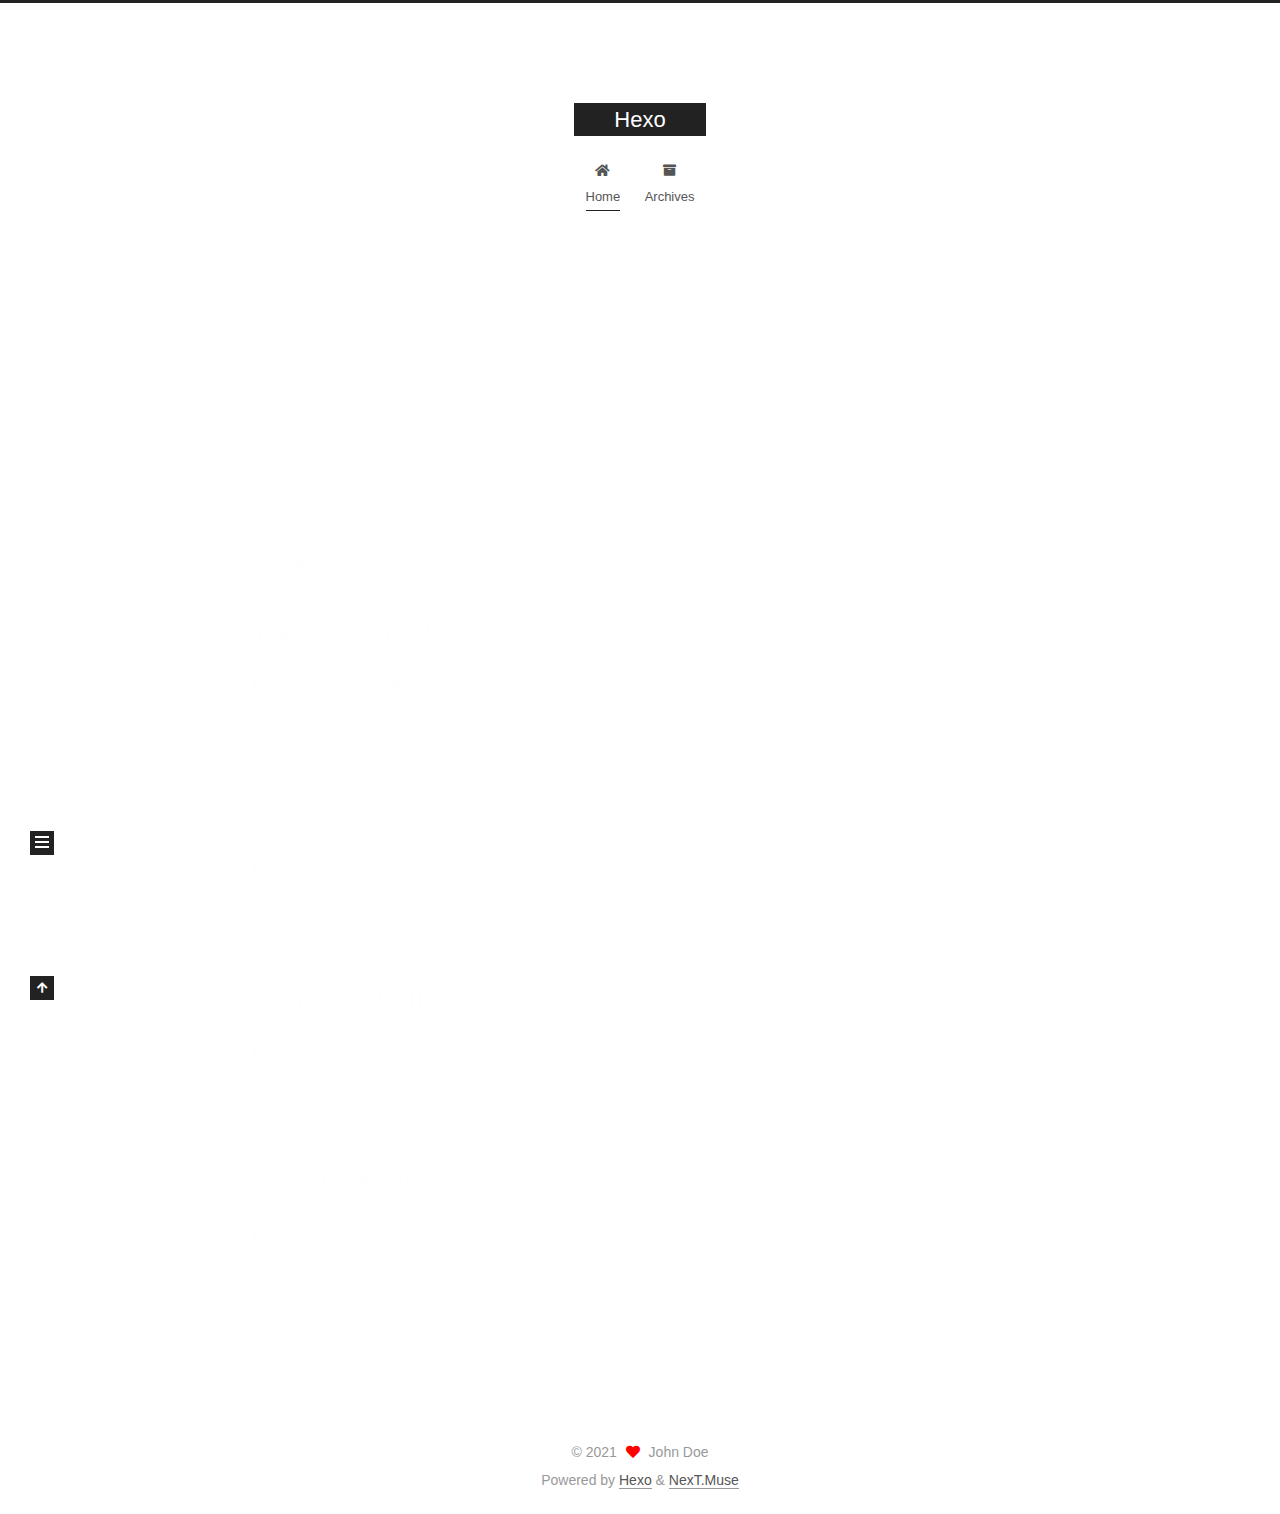
<file: index.html>
<!DOCTYPE html>
<html lang="en">
<head>
  <meta charset="UTF-8">
<meta name="viewport" content="width=device-width, initial-scale=1, maximum-scale=2">
<meta name="theme-color" content="#222">
<meta name="generator" content="Hexo 5.4.0">
  <link rel="apple-touch-icon" sizes="180x180" href="/images/apple-touch-icon-next.png">
  <link rel="icon" type="image/png" sizes="32x32" href="/images/favicon-32x32-next.png">
  <link rel="icon" type="image/png" sizes="16x16" href="/images/favicon-16x16-next.png">
  <link rel="mask-icon" href="/images/logo.svg" color="#222">

<link rel="stylesheet" href="/css/main.css">


<link rel="stylesheet" href="/lib/font-awesome/css/all.min.css">

<script id="hexo-configurations">
    var NexT = window.NexT || {};
    var CONFIG = {"hostname":"globalservers.cn","root":"/","scheme":"Muse","version":"7.8.0","exturl":false,"sidebar":{"position":"left","display":"post","padding":18,"offset":12,"onmobile":false},"copycode":{"enable":false,"show_result":false,"style":null},"back2top":{"enable":true,"sidebar":false,"scrollpercent":false},"bookmark":{"enable":false,"color":"#222","save":"auto"},"fancybox":false,"mediumzoom":false,"lazyload":false,"pangu":false,"comments":{"style":"tabs","active":null,"storage":true,"lazyload":false,"nav":null},"algolia":{"hits":{"per_page":10},"labels":{"input_placeholder":"Search for Posts","hits_empty":"We didn't find any results for the search: ${query}","hits_stats":"${hits} results found in ${time} ms"}},"localsearch":{"enable":false,"trigger":"auto","top_n_per_article":1,"unescape":false,"preload":false},"motion":{"enable":true,"async":false,"transition":{"post_block":"fadeIn","post_header":"slideDownIn","post_body":"slideDownIn","coll_header":"slideLeftIn","sidebar":"slideUpIn"}}};
  </script>

  <meta property="og:type" content="website">
<meta property="og:title" content="Hexo">
<meta property="og:url" content="http://globalservers.cn/index.html">
<meta property="og:site_name" content="Hexo">
<meta property="og:locale" content="en_US">
<meta property="article:author" content="John Doe">
<meta name="twitter:card" content="summary">

<link rel="canonical" href="http://globalservers.cn/">


<script id="page-configurations">
  // https://hexo.io/docs/variables.html
  CONFIG.page = {
    sidebar: "",
    isHome : true,
    isPost : false,
    lang   : 'en'
  };
</script>

  <title>Hexo</title>
  






  <noscript>
  <style>
  .use-motion .brand,
  .use-motion .menu-item,
  .sidebar-inner,
  .use-motion .post-block,
  .use-motion .pagination,
  .use-motion .comments,
  .use-motion .post-header,
  .use-motion .post-body,
  .use-motion .collection-header { opacity: initial; }

  .use-motion .site-title,
  .use-motion .site-subtitle {
    opacity: initial;
    top: initial;
  }

  .use-motion .logo-line-before i { left: initial; }
  .use-motion .logo-line-after i { right: initial; }
  </style>
</noscript>

</head>

<body itemscope itemtype="http://schema.org/WebPage">
  <div class="container use-motion">
    <div class="headband"></div>

    <header class="header" itemscope itemtype="http://schema.org/WPHeader">
      <div class="header-inner"><div class="site-brand-container">
  <div class="site-nav-toggle">
    <div class="toggle" aria-label="Toggle navigation bar">
      <span class="toggle-line toggle-line-first"></span>
      <span class="toggle-line toggle-line-middle"></span>
      <span class="toggle-line toggle-line-last"></span>
    </div>
  </div>

  <div class="site-meta">

    <a href="/" class="brand" rel="start">
      <span class="logo-line-before"><i></i></span>
      <h1 class="site-title">Hexo</h1>
      <span class="logo-line-after"><i></i></span>
    </a>
  </div>

  <div class="site-nav-right">
    <div class="toggle popup-trigger">
    </div>
  </div>
</div>




<nav class="site-nav">
  <ul id="menu" class="main-menu menu">
        <li class="menu-item menu-item-home">

    <a href="/" rel="section"><i class="fa fa-home fa-fw"></i>Home</a>

  </li>
        <li class="menu-item menu-item-archives">

    <a href="/archives/" rel="section"><i class="fa fa-archive fa-fw"></i>Archives</a>

  </li>
  </ul>
</nav>




</div>
    </header>

    
  <div class="back-to-top">
    <i class="fa fa-arrow-up"></i>
    <span>0%</span>
  </div>


    <main class="main">
      <div class="main-inner">
        <div class="content-wrap">
          

          <div class="content index posts-expand">
            
      
  
  
  <article itemscope itemtype="http://schema.org/Article" class="post-block" lang="en">
    <link itemprop="mainEntityOfPage" href="http://globalservers.cn/2021/09/25/hello-world/">

    <span hidden itemprop="author" itemscope itemtype="http://schema.org/Person">
      <meta itemprop="image" content="/images/avatar.gif">
      <meta itemprop="name" content="John Doe">
      <meta itemprop="description" content="">
    </span>

    <span hidden itemprop="publisher" itemscope itemtype="http://schema.org/Organization">
      <meta itemprop="name" content="Hexo">
    </span>
      <header class="post-header">
        <h2 class="post-title" itemprop="name headline">
          
            <a href="/2021/09/25/hello-world/" class="post-title-link" itemprop="url">Hello World</a>
        </h2>

        <div class="post-meta">
            <span class="post-meta-item">
              <span class="post-meta-item-icon">
                <i class="far fa-calendar"></i>
              </span>
              <span class="post-meta-item-text">Posted on</span>

              <time title="Created: 2021-09-25 10:11:00" itemprop="dateCreated datePublished" datetime="2021-09-25T10:11:00+08:00">2021-09-25</time>
            </span>

          

        </div>
      </header>

    
    
    
    <div class="post-body" itemprop="articleBody">

      
          <p>Welcome to <a target="_blank" rel="noopener" href="https://hexo.io/">Hexo</a>! This is your very first post. Check <a target="_blank" rel="noopener" href="https://hexo.io/docs/">documentation</a> for more info. If you get any problems when using Hexo, you can find the answer in <a target="_blank" rel="noopener" href="https://hexo.io/docs/troubleshooting.html">troubleshooting</a> or you can ask me on <a target="_blank" rel="noopener" href="https://github.com/hexojs/hexo/issues">GitHub</a>.</p>
<h2 id="Quick-Start"><a href="#Quick-Start" class="headerlink" title="Quick Start"></a>Quick Start</h2><h3 id="Create-a-new-post"><a href="#Create-a-new-post" class="headerlink" title="Create a new post"></a>Create a new post</h3><pre><code class="bash">$ hexo new &quot;My New Post&quot;
</code></pre>
<p>More info: <a target="_blank" rel="noopener" href="https://hexo.io/docs/writing.html">Writing</a></p>
<h3 id="Run-server"><a href="#Run-server" class="headerlink" title="Run server"></a>Run server</h3><pre><code class="bash">$ hexo server
</code></pre>
<p>More info: <a target="_blank" rel="noopener" href="https://hexo.io/docs/server.html">Server</a></p>
<h3 id="Generate-static-files"><a href="#Generate-static-files" class="headerlink" title="Generate static files"></a>Generate static files</h3><pre><code class="bash">$ hexo generate
</code></pre>
<p>More info: <a target="_blank" rel="noopener" href="https://hexo.io/docs/generating.html">Generating</a></p>
<h3 id="Deploy-to-remote-sites"><a href="#Deploy-to-remote-sites" class="headerlink" title="Deploy to remote sites"></a>Deploy to remote sites</h3><pre><code class="bash">$ hexo deploy
</code></pre>
<p>More info: <a target="_blank" rel="noopener" href="https://hexo.io/docs/one-command-deployment.html">Deployment</a></p>

      
    </div>

    
    
    
      <footer class="post-footer">
        <div class="post-eof"></div>
      </footer>
  </article>
  
  
  


  



          </div>
          

<script>
  window.addEventListener('tabs:register', () => {
    let { activeClass } = CONFIG.comments;
    if (CONFIG.comments.storage) {
      activeClass = localStorage.getItem('comments_active') || activeClass;
    }
    if (activeClass) {
      let activeTab = document.querySelector(`a[href="#comment-${activeClass}"]`);
      if (activeTab) {
        activeTab.click();
      }
    }
  });
  if (CONFIG.comments.storage) {
    window.addEventListener('tabs:click', event => {
      if (!event.target.matches('.tabs-comment .tab-content .tab-pane')) return;
      let commentClass = event.target.classList[1];
      localStorage.setItem('comments_active', commentClass);
    });
  }
</script>

        </div>
          
  
  <div class="toggle sidebar-toggle">
    <span class="toggle-line toggle-line-first"></span>
    <span class="toggle-line toggle-line-middle"></span>
    <span class="toggle-line toggle-line-last"></span>
  </div>

  <aside class="sidebar">
    <div class="sidebar-inner">

      <ul class="sidebar-nav motion-element">
        <li class="sidebar-nav-toc">
          Table of Contents
        </li>
        <li class="sidebar-nav-overview">
          Overview
        </li>
      </ul>

      <!--noindex-->
      <div class="post-toc-wrap sidebar-panel">
      </div>
      <!--/noindex-->

      <div class="site-overview-wrap sidebar-panel">
        <div class="site-author motion-element" itemprop="author" itemscope itemtype="http://schema.org/Person">
  <p class="site-author-name" itemprop="name">John Doe</p>
  <div class="site-description" itemprop="description"></div>
</div>
<div class="site-state-wrap motion-element">
  <nav class="site-state">
      <div class="site-state-item site-state-posts">
          <a href="/archives/">
        
          <span class="site-state-item-count">1</span>
          <span class="site-state-item-name">posts</span>
        </a>
      </div>
  </nav>
</div>



      </div>

    </div>
  </aside>
  <div id="sidebar-dimmer"></div>


      </div>
    </main>

    <footer class="footer">
      <div class="footer-inner">
        

        

<div class="copyright">
  
  &copy; 
  <span itemprop="copyrightYear">2021</span>
  <span class="with-love">
    <i class="fa fa-heart"></i>
  </span>
  <span class="author" itemprop="copyrightHolder">John Doe</span>
</div>
  <div class="powered-by">Powered by <a href="https://hexo.io/" class="theme-link" rel="noopener" target="_blank">Hexo</a> & <a href="https://muse.theme-next.org/" class="theme-link" rel="noopener" target="_blank">NexT.Muse</a>
  </div>

        








      </div>
    </footer>
  </div>

  
  <script src="/lib/anime.min.js"></script>
  <script src="/lib/velocity/velocity.min.js"></script>
  <script src="/lib/velocity/velocity.ui.min.js"></script>

<script src="/js/utils.js"></script>

<script src="/js/motion.js"></script>


<script src="/js/schemes/muse.js"></script>


<script src="/js/next-boot.js"></script>




  















  

  

</body>
</html>
</file>
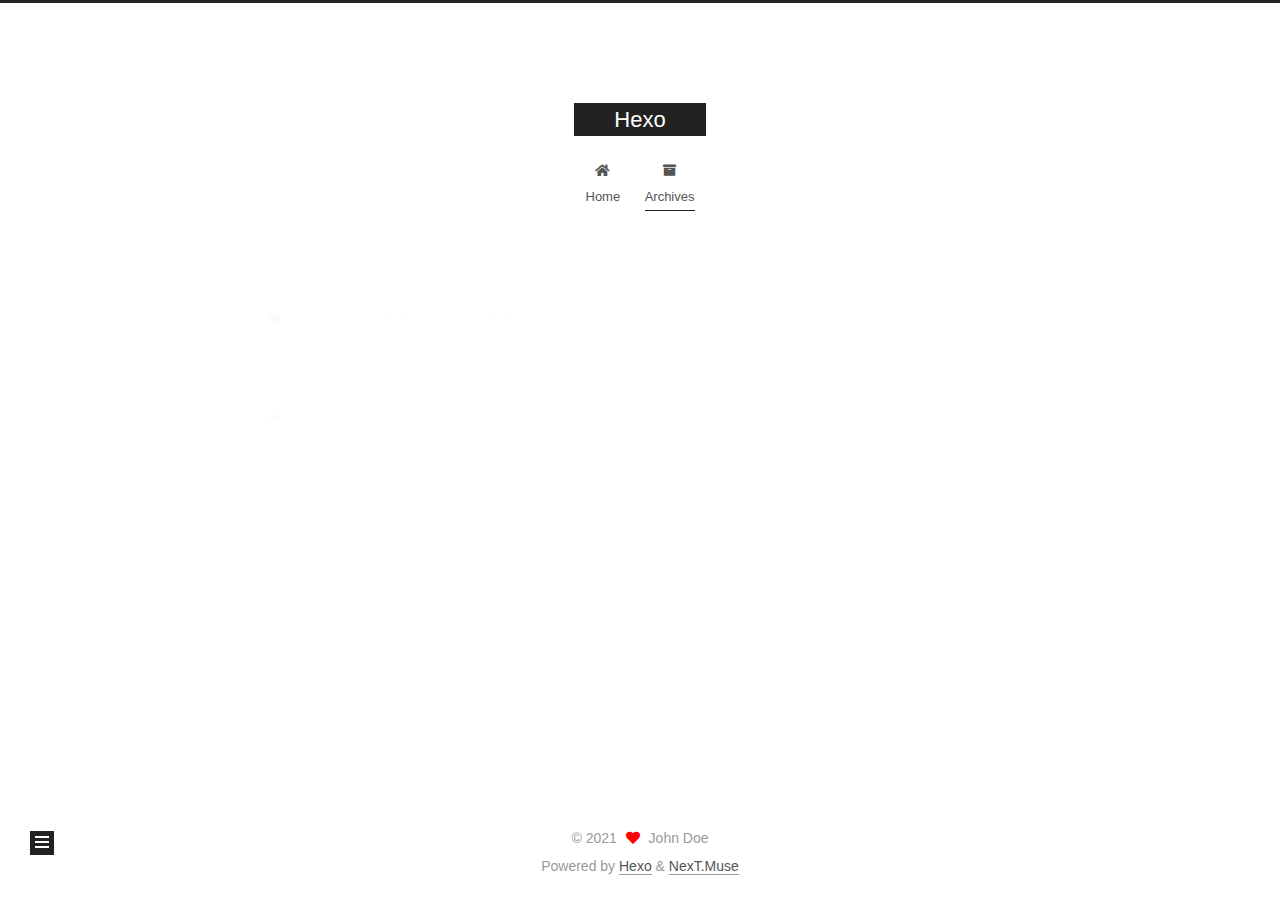
<file: archives/index.html>
<!DOCTYPE html>
<html lang="en">
<head>
  <meta charset="UTF-8">
<meta name="viewport" content="width=device-width, initial-scale=1, maximum-scale=2">
<meta name="theme-color" content="#222">
<meta name="generator" content="Hexo 5.4.0">
  <link rel="apple-touch-icon" sizes="180x180" href="/images/apple-touch-icon-next.png">
  <link rel="icon" type="image/png" sizes="32x32" href="/images/favicon-32x32-next.png">
  <link rel="icon" type="image/png" sizes="16x16" href="/images/favicon-16x16-next.png">
  <link rel="mask-icon" href="/images/logo.svg" color="#222">

<link rel="stylesheet" href="/css/main.css">


<link rel="stylesheet" href="/lib/font-awesome/css/all.min.css">

<script id="hexo-configurations">
    var NexT = window.NexT || {};
    var CONFIG = {"hostname":"globalservers.cn","root":"/","scheme":"Muse","version":"7.8.0","exturl":false,"sidebar":{"position":"left","display":"post","padding":18,"offset":12,"onmobile":false},"copycode":{"enable":false,"show_result":false,"style":null},"back2top":{"enable":true,"sidebar":false,"scrollpercent":false},"bookmark":{"enable":false,"color":"#222","save":"auto"},"fancybox":false,"mediumzoom":false,"lazyload":false,"pangu":false,"comments":{"style":"tabs","active":null,"storage":true,"lazyload":false,"nav":null},"algolia":{"hits":{"per_page":10},"labels":{"input_placeholder":"Search for Posts","hits_empty":"We didn't find any results for the search: ${query}","hits_stats":"${hits} results found in ${time} ms"}},"localsearch":{"enable":false,"trigger":"auto","top_n_per_article":1,"unescape":false,"preload":false},"motion":{"enable":true,"async":false,"transition":{"post_block":"fadeIn","post_header":"slideDownIn","post_body":"slideDownIn","coll_header":"slideLeftIn","sidebar":"slideUpIn"}}};
  </script>

  <meta property="og:type" content="website">
<meta property="og:title" content="Hexo">
<meta property="og:url" content="http://globalservers.cn/archives/index.html">
<meta property="og:site_name" content="Hexo">
<meta property="og:locale" content="en_US">
<meta property="article:author" content="John Doe">
<meta name="twitter:card" content="summary">

<link rel="canonical" href="http://globalservers.cn/archives/">


<script id="page-configurations">
  // https://hexo.io/docs/variables.html
  CONFIG.page = {
    sidebar: "",
    isHome : false,
    isPost : false,
    lang   : 'en'
  };
</script>

  <title>Archive | Hexo</title>
  






  <noscript>
  <style>
  .use-motion .brand,
  .use-motion .menu-item,
  .sidebar-inner,
  .use-motion .post-block,
  .use-motion .pagination,
  .use-motion .comments,
  .use-motion .post-header,
  .use-motion .post-body,
  .use-motion .collection-header { opacity: initial; }

  .use-motion .site-title,
  .use-motion .site-subtitle {
    opacity: initial;
    top: initial;
  }

  .use-motion .logo-line-before i { left: initial; }
  .use-motion .logo-line-after i { right: initial; }
  </style>
</noscript>

</head>

<body itemscope itemtype="http://schema.org/WebPage">
  <div class="container use-motion">
    <div class="headband"></div>

    <header class="header" itemscope itemtype="http://schema.org/WPHeader">
      <div class="header-inner"><div class="site-brand-container">
  <div class="site-nav-toggle">
    <div class="toggle" aria-label="Toggle navigation bar">
      <span class="toggle-line toggle-line-first"></span>
      <span class="toggle-line toggle-line-middle"></span>
      <span class="toggle-line toggle-line-last"></span>
    </div>
  </div>

  <div class="site-meta">

    <a href="/" class="brand" rel="start">
      <span class="logo-line-before"><i></i></span>
      <h1 class="site-title">Hexo</h1>
      <span class="logo-line-after"><i></i></span>
    </a>
  </div>

  <div class="site-nav-right">
    <div class="toggle popup-trigger">
    </div>
  </div>
</div>




<nav class="site-nav">
  <ul id="menu" class="main-menu menu">
        <li class="menu-item menu-item-home">

    <a href="/" rel="section"><i class="fa fa-home fa-fw"></i>Home</a>

  </li>
        <li class="menu-item menu-item-archives">

    <a href="/archives/" rel="section"><i class="fa fa-archive fa-fw"></i>Archives</a>

  </li>
  </ul>
</nav>




</div>
    </header>

    
  <div class="back-to-top">
    <i class="fa fa-arrow-up"></i>
    <span>0%</span>
  </div>


    <main class="main">
      <div class="main-inner">
        <div class="content-wrap">
          

          <div class="content archive">
            

  
  
  
  <div class="post-block">
    <div class="posts-collapse">
      <div class="collection-title">
        <span class="collection-header">Um..! 1 post. Keep on posting.</span>
      </div>

      
    <div class="collection-year">
      <span class="collection-header">2021</span>
    </div>

  <article itemscope itemtype="http://schema.org/Article">
    <header class="post-header">

      <div class="post-meta">
        <time itemprop="dateCreated"
              datetime="2021-09-25T10:11:00+08:00"
              content="2021-09-25">
          09-25
        </time>
      </div>

      <div class="post-title">
          <a class="post-title-link" href="/2021/09/25/hello-world/" itemprop="url">
            <span itemprop="name">Hello World</span>
          </a>
      </div>

    </header>
  </article>


    </div>
  </div>
  
  
  

  



          </div>
          

<script>
  window.addEventListener('tabs:register', () => {
    let { activeClass } = CONFIG.comments;
    if (CONFIG.comments.storage) {
      activeClass = localStorage.getItem('comments_active') || activeClass;
    }
    if (activeClass) {
      let activeTab = document.querySelector(`a[href="#comment-${activeClass}"]`);
      if (activeTab) {
        activeTab.click();
      }
    }
  });
  if (CONFIG.comments.storage) {
    window.addEventListener('tabs:click', event => {
      if (!event.target.matches('.tabs-comment .tab-content .tab-pane')) return;
      let commentClass = event.target.classList[1];
      localStorage.setItem('comments_active', commentClass);
    });
  }
</script>

        </div>
          
  
  <div class="toggle sidebar-toggle">
    <span class="toggle-line toggle-line-first"></span>
    <span class="toggle-line toggle-line-middle"></span>
    <span class="toggle-line toggle-line-last"></span>
  </div>

  <aside class="sidebar">
    <div class="sidebar-inner">

      <ul class="sidebar-nav motion-element">
        <li class="sidebar-nav-toc">
          Table of Contents
        </li>
        <li class="sidebar-nav-overview">
          Overview
        </li>
      </ul>

      <!--noindex-->
      <div class="post-toc-wrap sidebar-panel">
      </div>
      <!--/noindex-->

      <div class="site-overview-wrap sidebar-panel">
        <div class="site-author motion-element" itemprop="author" itemscope itemtype="http://schema.org/Person">
  <p class="site-author-name" itemprop="name">John Doe</p>
  <div class="site-description" itemprop="description"></div>
</div>
<div class="site-state-wrap motion-element">
  <nav class="site-state">
      <div class="site-state-item site-state-posts">
          <a href="/archives/">
        
          <span class="site-state-item-count">1</span>
          <span class="site-state-item-name">posts</span>
        </a>
      </div>
  </nav>
</div>



      </div>

    </div>
  </aside>
  <div id="sidebar-dimmer"></div>


      </div>
    </main>

    <footer class="footer">
      <div class="footer-inner">
        

        

<div class="copyright">
  
  &copy; 
  <span itemprop="copyrightYear">2021</span>
  <span class="with-love">
    <i class="fa fa-heart"></i>
  </span>
  <span class="author" itemprop="copyrightHolder">John Doe</span>
</div>
  <div class="powered-by">Powered by <a href="https://hexo.io/" class="theme-link" rel="noopener" target="_blank">Hexo</a> & <a href="https://muse.theme-next.org/" class="theme-link" rel="noopener" target="_blank">NexT.Muse</a>
  </div>

        








      </div>
    </footer>
  </div>

  
  <script src="/lib/anime.min.js"></script>
  <script src="/lib/velocity/velocity.min.js"></script>
  <script src="/lib/velocity/velocity.ui.min.js"></script>

<script src="/js/utils.js"></script>

<script src="/js/motion.js"></script>


<script src="/js/schemes/muse.js"></script>


<script src="/js/next-boot.js"></script>




  















  

  

</body>
</html>
</file>
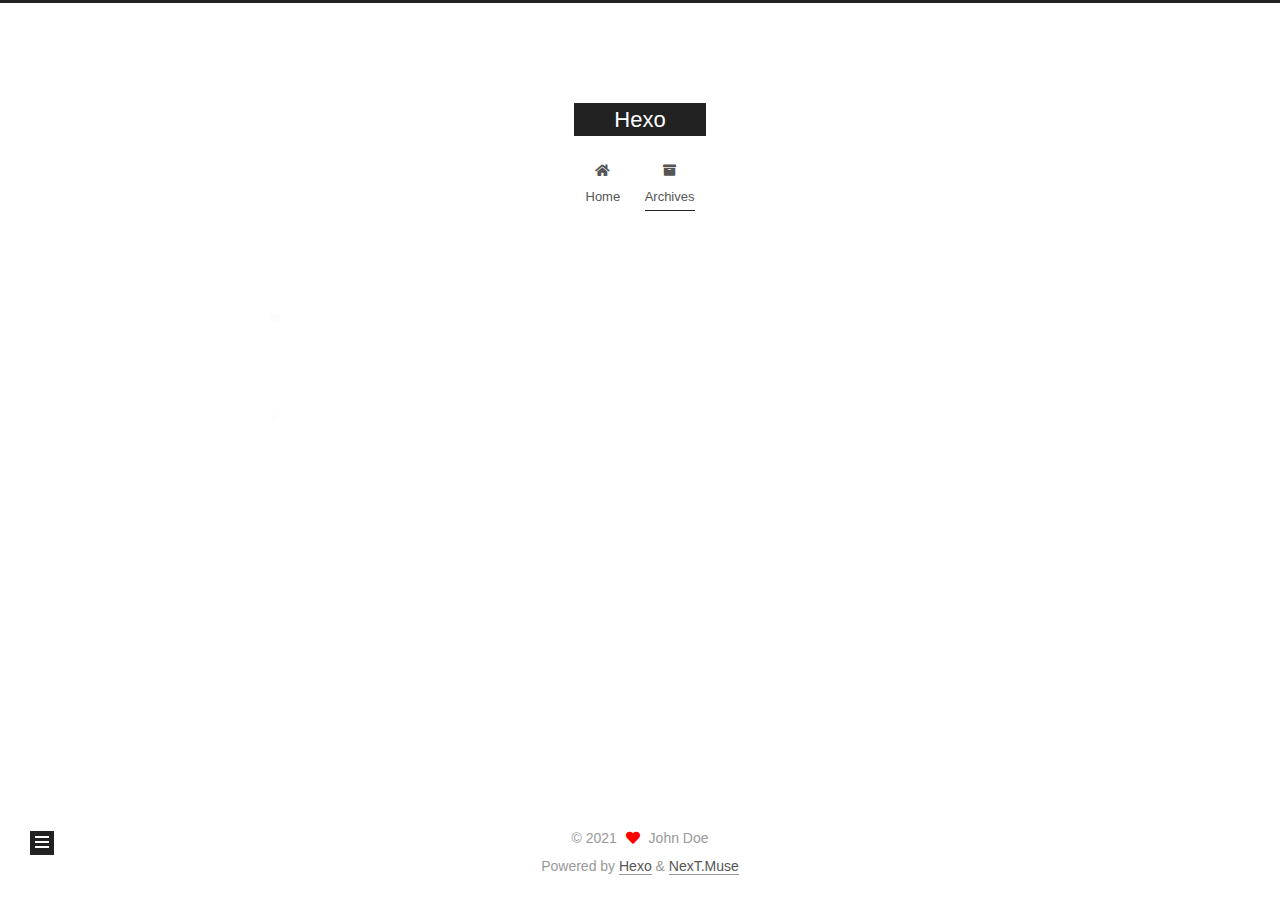
<file: archives/2021/index.html>
<!DOCTYPE html>
<html lang="en">
<head>
  <meta charset="UTF-8">
<meta name="viewport" content="width=device-width, initial-scale=1, maximum-scale=2">
<meta name="theme-color" content="#222">
<meta name="generator" content="Hexo 5.4.0">
  <link rel="apple-touch-icon" sizes="180x180" href="/images/apple-touch-icon-next.png">
  <link rel="icon" type="image/png" sizes="32x32" href="/images/favicon-32x32-next.png">
  <link rel="icon" type="image/png" sizes="16x16" href="/images/favicon-16x16-next.png">
  <link rel="mask-icon" href="/images/logo.svg" color="#222">

<link rel="stylesheet" href="/css/main.css">


<link rel="stylesheet" href="/lib/font-awesome/css/all.min.css">

<script id="hexo-configurations">
    var NexT = window.NexT || {};
    var CONFIG = {"hostname":"globalservers.cn","root":"/","scheme":"Muse","version":"7.8.0","exturl":false,"sidebar":{"position":"left","display":"post","padding":18,"offset":12,"onmobile":false},"copycode":{"enable":false,"show_result":false,"style":null},"back2top":{"enable":true,"sidebar":false,"scrollpercent":false},"bookmark":{"enable":false,"color":"#222","save":"auto"},"fancybox":false,"mediumzoom":false,"lazyload":false,"pangu":false,"comments":{"style":"tabs","active":null,"storage":true,"lazyload":false,"nav":null},"algolia":{"hits":{"per_page":10},"labels":{"input_placeholder":"Search for Posts","hits_empty":"We didn't find any results for the search: ${query}","hits_stats":"${hits} results found in ${time} ms"}},"localsearch":{"enable":false,"trigger":"auto","top_n_per_article":1,"unescape":false,"preload":false},"motion":{"enable":true,"async":false,"transition":{"post_block":"fadeIn","post_header":"slideDownIn","post_body":"slideDownIn","coll_header":"slideLeftIn","sidebar":"slideUpIn"}}};
  </script>

  <meta property="og:type" content="website">
<meta property="og:title" content="Hexo">
<meta property="og:url" content="http://globalservers.cn/archives/2021/index.html">
<meta property="og:site_name" content="Hexo">
<meta property="og:locale" content="en_US">
<meta property="article:author" content="John Doe">
<meta name="twitter:card" content="summary">

<link rel="canonical" href="http://globalservers.cn/archives/2021/">


<script id="page-configurations">
  // https://hexo.io/docs/variables.html
  CONFIG.page = {
    sidebar: "",
    isHome : false,
    isPost : false,
    lang   : 'en'
  };
</script>

  <title>Archive | Hexo</title>
  






  <noscript>
  <style>
  .use-motion .brand,
  .use-motion .menu-item,
  .sidebar-inner,
  .use-motion .post-block,
  .use-motion .pagination,
  .use-motion .comments,
  .use-motion .post-header,
  .use-motion .post-body,
  .use-motion .collection-header { opacity: initial; }

  .use-motion .site-title,
  .use-motion .site-subtitle {
    opacity: initial;
    top: initial;
  }

  .use-motion .logo-line-before i { left: initial; }
  .use-motion .logo-line-after i { right: initial; }
  </style>
</noscript>

</head>

<body itemscope itemtype="http://schema.org/WebPage">
  <div class="container use-motion">
    <div class="headband"></div>

    <header class="header" itemscope itemtype="http://schema.org/WPHeader">
      <div class="header-inner"><div class="site-brand-container">
  <div class="site-nav-toggle">
    <div class="toggle" aria-label="Toggle navigation bar">
      <span class="toggle-line toggle-line-first"></span>
      <span class="toggle-line toggle-line-middle"></span>
      <span class="toggle-line toggle-line-last"></span>
    </div>
  </div>

  <div class="site-meta">

    <a href="/" class="brand" rel="start">
      <span class="logo-line-before"><i></i></span>
      <h1 class="site-title">Hexo</h1>
      <span class="logo-line-after"><i></i></span>
    </a>
  </div>

  <div class="site-nav-right">
    <div class="toggle popup-trigger">
    </div>
  </div>
</div>




<nav class="site-nav">
  <ul id="menu" class="main-menu menu">
        <li class="menu-item menu-item-home">

    <a href="/" rel="section"><i class="fa fa-home fa-fw"></i>Home</a>

  </li>
        <li class="menu-item menu-item-archives">

    <a href="/archives/" rel="section"><i class="fa fa-archive fa-fw"></i>Archives</a>

  </li>
  </ul>
</nav>




</div>
    </header>

    
  <div class="back-to-top">
    <i class="fa fa-arrow-up"></i>
    <span>0%</span>
  </div>


    <main class="main">
      <div class="main-inner">
        <div class="content-wrap">
          

          <div class="content archive">
            

  
  
  
  <div class="post-block">
    <div class="posts-collapse">
      <div class="collection-title">
        <span class="collection-header">Um..! 1 post. Keep on posting.</span>
      </div>

      
    <div class="collection-year">
      <span class="collection-header">2021</span>
    </div>

  <article itemscope itemtype="http://schema.org/Article">
    <header class="post-header">

      <div class="post-meta">
        <time itemprop="dateCreated"
              datetime="2021-09-25T10:11:00+08:00"
              content="2021-09-25">
          09-25
        </time>
      </div>

      <div class="post-title">
          <a class="post-title-link" href="/2021/09/25/hello-world/" itemprop="url">
            <span itemprop="name">Hello World</span>
          </a>
      </div>

    </header>
  </article>


    </div>
  </div>
  
  
  

  



          </div>
          

<script>
  window.addEventListener('tabs:register', () => {
    let { activeClass } = CONFIG.comments;
    if (CONFIG.comments.storage) {
      activeClass = localStorage.getItem('comments_active') || activeClass;
    }
    if (activeClass) {
      let activeTab = document.querySelector(`a[href="#comment-${activeClass}"]`);
      if (activeTab) {
        activeTab.click();
      }
    }
  });
  if (CONFIG.comments.storage) {
    window.addEventListener('tabs:click', event => {
      if (!event.target.matches('.tabs-comment .tab-content .tab-pane')) return;
      let commentClass = event.target.classList[1];
      localStorage.setItem('comments_active', commentClass);
    });
  }
</script>

        </div>
          
  
  <div class="toggle sidebar-toggle">
    <span class="toggle-line toggle-line-first"></span>
    <span class="toggle-line toggle-line-middle"></span>
    <span class="toggle-line toggle-line-last"></span>
  </div>

  <aside class="sidebar">
    <div class="sidebar-inner">

      <ul class="sidebar-nav motion-element">
        <li class="sidebar-nav-toc">
          Table of Contents
        </li>
        <li class="sidebar-nav-overview">
          Overview
        </li>
      </ul>

      <!--noindex-->
      <div class="post-toc-wrap sidebar-panel">
      </div>
      <!--/noindex-->

      <div class="site-overview-wrap sidebar-panel">
        <div class="site-author motion-element" itemprop="author" itemscope itemtype="http://schema.org/Person">
  <p class="site-author-name" itemprop="name">John Doe</p>
  <div class="site-description" itemprop="description"></div>
</div>
<div class="site-state-wrap motion-element">
  <nav class="site-state">
      <div class="site-state-item site-state-posts">
          <a href="/archives/">
        
          <span class="site-state-item-count">1</span>
          <span class="site-state-item-name">posts</span>
        </a>
      </div>
  </nav>
</div>



      </div>

    </div>
  </aside>
  <div id="sidebar-dimmer"></div>


      </div>
    </main>

    <footer class="footer">
      <div class="footer-inner">
        

        

<div class="copyright">
  
  &copy; 
  <span itemprop="copyrightYear">2021</span>
  <span class="with-love">
    <i class="fa fa-heart"></i>
  </span>
  <span class="author" itemprop="copyrightHolder">John Doe</span>
</div>
  <div class="powered-by">Powered by <a href="https://hexo.io/" class="theme-link" rel="noopener" target="_blank">Hexo</a> & <a href="https://muse.theme-next.org/" class="theme-link" rel="noopener" target="_blank">NexT.Muse</a>
  </div>

        








      </div>
    </footer>
  </div>

  
  <script src="/lib/anime.min.js"></script>
  <script src="/lib/velocity/velocity.min.js"></script>
  <script src="/lib/velocity/velocity.ui.min.js"></script>

<script src="/js/utils.js"></script>

<script src="/js/motion.js"></script>


<script src="/js/schemes/muse.js"></script>


<script src="/js/next-boot.js"></script>




  















  

  

</body>
</html>
</file>
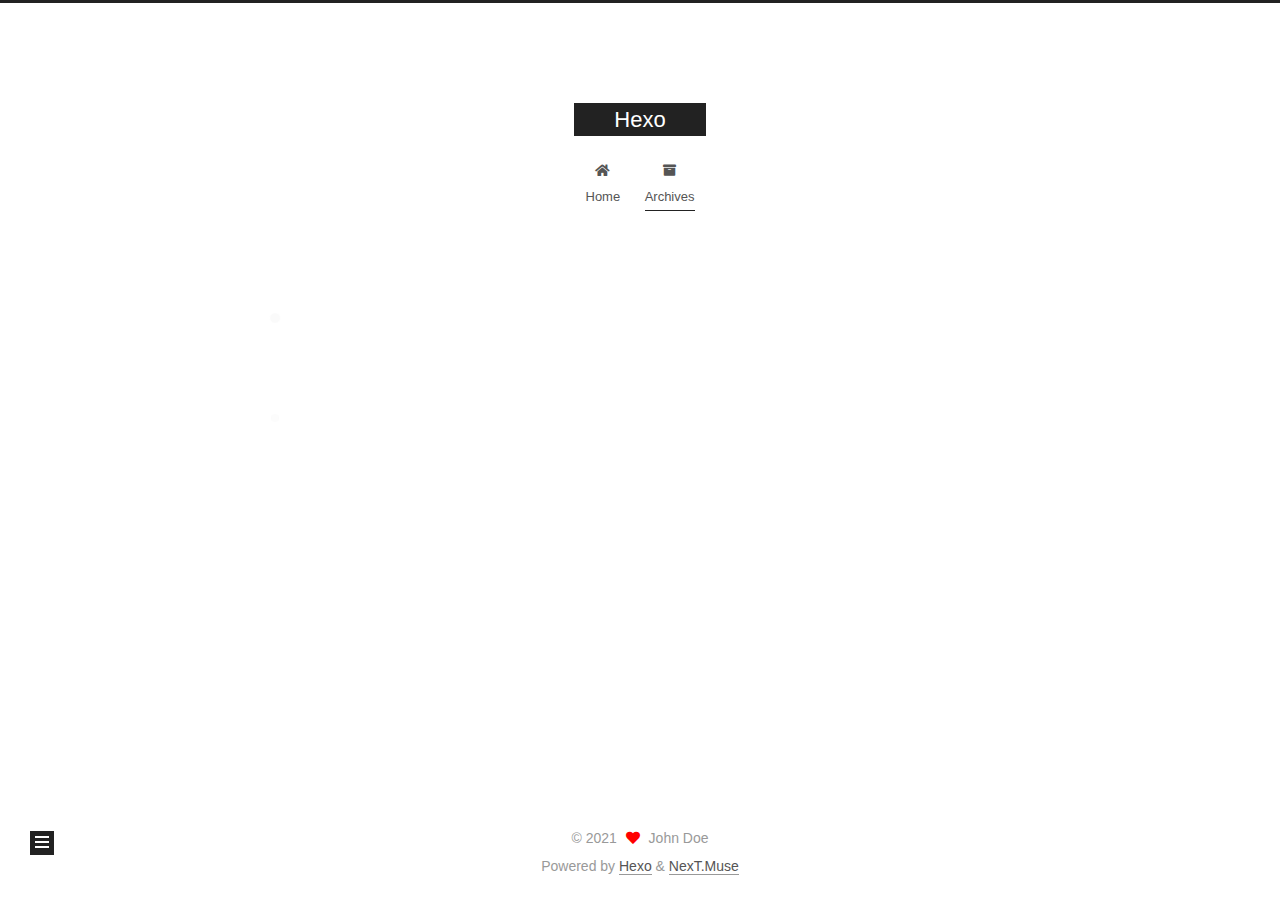
<file: archives/2021/09/index.html>
<!DOCTYPE html>
<html lang="en">
<head>
  <meta charset="UTF-8">
<meta name="viewport" content="width=device-width, initial-scale=1, maximum-scale=2">
<meta name="theme-color" content="#222">
<meta name="generator" content="Hexo 5.4.0">
  <link rel="apple-touch-icon" sizes="180x180" href="/images/apple-touch-icon-next.png">
  <link rel="icon" type="image/png" sizes="32x32" href="/images/favicon-32x32-next.png">
  <link rel="icon" type="image/png" sizes="16x16" href="/images/favicon-16x16-next.png">
  <link rel="mask-icon" href="/images/logo.svg" color="#222">

<link rel="stylesheet" href="/css/main.css">


<link rel="stylesheet" href="/lib/font-awesome/css/all.min.css">

<script id="hexo-configurations">
    var NexT = window.NexT || {};
    var CONFIG = {"hostname":"globalservers.cn","root":"/","scheme":"Muse","version":"7.8.0","exturl":false,"sidebar":{"position":"left","display":"post","padding":18,"offset":12,"onmobile":false},"copycode":{"enable":false,"show_result":false,"style":null},"back2top":{"enable":true,"sidebar":false,"scrollpercent":false},"bookmark":{"enable":false,"color":"#222","save":"auto"},"fancybox":false,"mediumzoom":false,"lazyload":false,"pangu":false,"comments":{"style":"tabs","active":null,"storage":true,"lazyload":false,"nav":null},"algolia":{"hits":{"per_page":10},"labels":{"input_placeholder":"Search for Posts","hits_empty":"We didn't find any results for the search: ${query}","hits_stats":"${hits} results found in ${time} ms"}},"localsearch":{"enable":false,"trigger":"auto","top_n_per_article":1,"unescape":false,"preload":false},"motion":{"enable":true,"async":false,"transition":{"post_block":"fadeIn","post_header":"slideDownIn","post_body":"slideDownIn","coll_header":"slideLeftIn","sidebar":"slideUpIn"}}};
  </script>

  <meta property="og:type" content="website">
<meta property="og:title" content="Hexo">
<meta property="og:url" content="http://globalservers.cn/archives/2021/09/index.html">
<meta property="og:site_name" content="Hexo">
<meta property="og:locale" content="en_US">
<meta property="article:author" content="John Doe">
<meta name="twitter:card" content="summary">

<link rel="canonical" href="http://globalservers.cn/archives/2021/09/">


<script id="page-configurations">
  // https://hexo.io/docs/variables.html
  CONFIG.page = {
    sidebar: "",
    isHome : false,
    isPost : false,
    lang   : 'en'
  };
</script>

  <title>Archive | Hexo</title>
  






  <noscript>
  <style>
  .use-motion .brand,
  .use-motion .menu-item,
  .sidebar-inner,
  .use-motion .post-block,
  .use-motion .pagination,
  .use-motion .comments,
  .use-motion .post-header,
  .use-motion .post-body,
  .use-motion .collection-header { opacity: initial; }

  .use-motion .site-title,
  .use-motion .site-subtitle {
    opacity: initial;
    top: initial;
  }

  .use-motion .logo-line-before i { left: initial; }
  .use-motion .logo-line-after i { right: initial; }
  </style>
</noscript>

</head>

<body itemscope itemtype="http://schema.org/WebPage">
  <div class="container use-motion">
    <div class="headband"></div>

    <header class="header" itemscope itemtype="http://schema.org/WPHeader">
      <div class="header-inner"><div class="site-brand-container">
  <div class="site-nav-toggle">
    <div class="toggle" aria-label="Toggle navigation bar">
      <span class="toggle-line toggle-line-first"></span>
      <span class="toggle-line toggle-line-middle"></span>
      <span class="toggle-line toggle-line-last"></span>
    </div>
  </div>

  <div class="site-meta">

    <a href="/" class="brand" rel="start">
      <span class="logo-line-before"><i></i></span>
      <h1 class="site-title">Hexo</h1>
      <span class="logo-line-after"><i></i></span>
    </a>
  </div>

  <div class="site-nav-right">
    <div class="toggle popup-trigger">
    </div>
  </div>
</div>




<nav class="site-nav">
  <ul id="menu" class="main-menu menu">
        <li class="menu-item menu-item-home">

    <a href="/" rel="section"><i class="fa fa-home fa-fw"></i>Home</a>

  </li>
        <li class="menu-item menu-item-archives">

    <a href="/archives/" rel="section"><i class="fa fa-archive fa-fw"></i>Archives</a>

  </li>
  </ul>
</nav>




</div>
    </header>

    
  <div class="back-to-top">
    <i class="fa fa-arrow-up"></i>
    <span>0%</span>
  </div>


    <main class="main">
      <div class="main-inner">
        <div class="content-wrap">
          

          <div class="content archive">
            

  
  
  
  <div class="post-block">
    <div class="posts-collapse">
      <div class="collection-title">
        <span class="collection-header">Um..! 1 post. Keep on posting.</span>
      </div>

      
    <div class="collection-year">
      <span class="collection-header">2021</span>
    </div>

  <article itemscope itemtype="http://schema.org/Article">
    <header class="post-header">

      <div class="post-meta">
        <time itemprop="dateCreated"
              datetime="2021-09-25T10:11:00+08:00"
              content="2021-09-25">
          09-25
        </time>
      </div>

      <div class="post-title">
          <a class="post-title-link" href="/2021/09/25/hello-world/" itemprop="url">
            <span itemprop="name">Hello World</span>
          </a>
      </div>

    </header>
  </article>


    </div>
  </div>
  
  
  

  



          </div>
          

<script>
  window.addEventListener('tabs:register', () => {
    let { activeClass } = CONFIG.comments;
    if (CONFIG.comments.storage) {
      activeClass = localStorage.getItem('comments_active') || activeClass;
    }
    if (activeClass) {
      let activeTab = document.querySelector(`a[href="#comment-${activeClass}"]`);
      if (activeTab) {
        activeTab.click();
      }
    }
  });
  if (CONFIG.comments.storage) {
    window.addEventListener('tabs:click', event => {
      if (!event.target.matches('.tabs-comment .tab-content .tab-pane')) return;
      let commentClass = event.target.classList[1];
      localStorage.setItem('comments_active', commentClass);
    });
  }
</script>

        </div>
          
  
  <div class="toggle sidebar-toggle">
    <span class="toggle-line toggle-line-first"></span>
    <span class="toggle-line toggle-line-middle"></span>
    <span class="toggle-line toggle-line-last"></span>
  </div>

  <aside class="sidebar">
    <div class="sidebar-inner">

      <ul class="sidebar-nav motion-element">
        <li class="sidebar-nav-toc">
          Table of Contents
        </li>
        <li class="sidebar-nav-overview">
          Overview
        </li>
      </ul>

      <!--noindex-->
      <div class="post-toc-wrap sidebar-panel">
      </div>
      <!--/noindex-->

      <div class="site-overview-wrap sidebar-panel">
        <div class="site-author motion-element" itemprop="author" itemscope itemtype="http://schema.org/Person">
  <p class="site-author-name" itemprop="name">John Doe</p>
  <div class="site-description" itemprop="description"></div>
</div>
<div class="site-state-wrap motion-element">
  <nav class="site-state">
      <div class="site-state-item site-state-posts">
          <a href="/archives/">
        
          <span class="site-state-item-count">1</span>
          <span class="site-state-item-name">posts</span>
        </a>
      </div>
  </nav>
</div>



      </div>

    </div>
  </aside>
  <div id="sidebar-dimmer"></div>


      </div>
    </main>

    <footer class="footer">
      <div class="footer-inner">
        

        

<div class="copyright">
  
  &copy; 
  <span itemprop="copyrightYear">2021</span>
  <span class="with-love">
    <i class="fa fa-heart"></i>
  </span>
  <span class="author" itemprop="copyrightHolder">John Doe</span>
</div>
  <div class="powered-by">Powered by <a href="https://hexo.io/" class="theme-link" rel="noopener" target="_blank">Hexo</a> & <a href="https://muse.theme-next.org/" class="theme-link" rel="noopener" target="_blank">NexT.Muse</a>
  </div>

        








      </div>
    </footer>
  </div>

  
  <script src="/lib/anime.min.js"></script>
  <script src="/lib/velocity/velocity.min.js"></script>
  <script src="/lib/velocity/velocity.ui.min.js"></script>

<script src="/js/utils.js"></script>

<script src="/js/motion.js"></script>


<script src="/js/schemes/muse.js"></script>


<script src="/js/next-boot.js"></script>




  















  

  

</body>
</html>
</file>
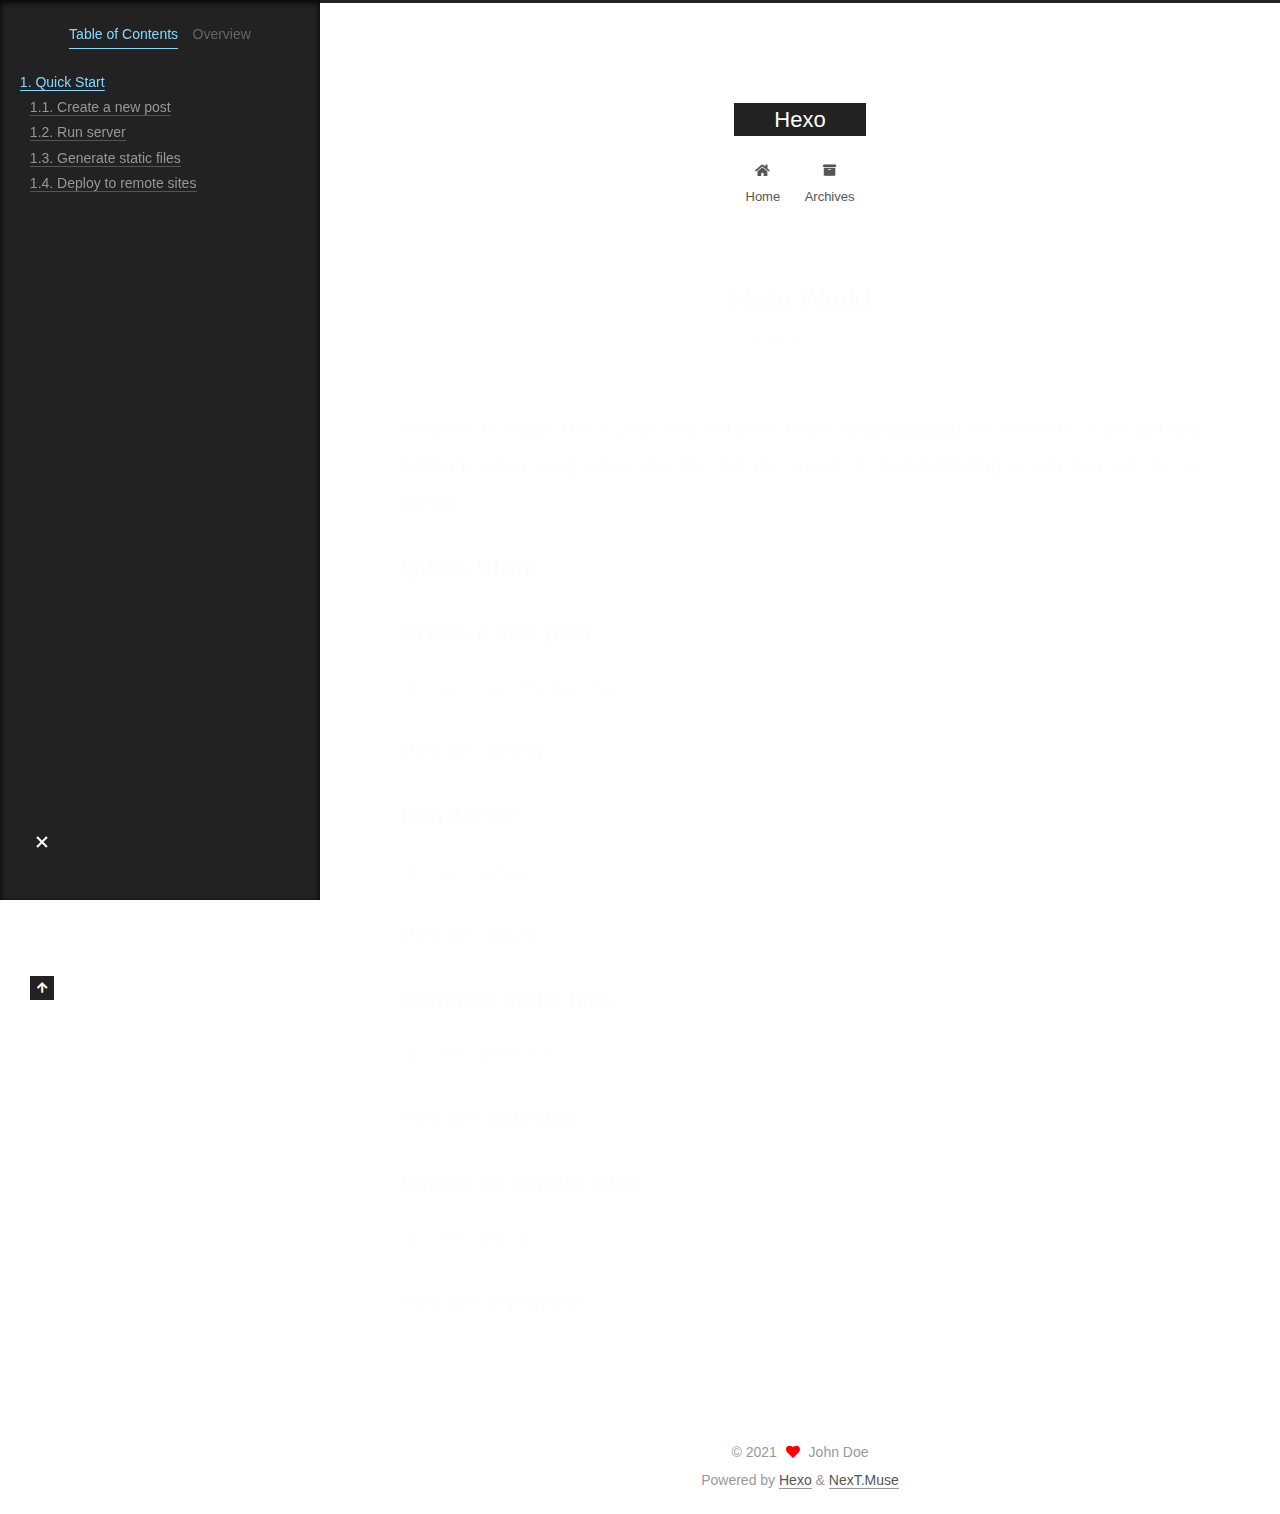
<file: 2021/09/25/hello-world/index.html>
<!DOCTYPE html>
<html lang="en">
<head>
  <meta charset="UTF-8">
<meta name="viewport" content="width=device-width, initial-scale=1, maximum-scale=2">
<meta name="theme-color" content="#222">
<meta name="generator" content="Hexo 5.4.0">
  <link rel="apple-touch-icon" sizes="180x180" href="/images/apple-touch-icon-next.png">
  <link rel="icon" type="image/png" sizes="32x32" href="/images/favicon-32x32-next.png">
  <link rel="icon" type="image/png" sizes="16x16" href="/images/favicon-16x16-next.png">
  <link rel="mask-icon" href="/images/logo.svg" color="#222">

<link rel="stylesheet" href="/css/main.css">


<link rel="stylesheet" href="/lib/font-awesome/css/all.min.css">

<script id="hexo-configurations">
    var NexT = window.NexT || {};
    var CONFIG = {"hostname":"globalservers.cn","root":"/","scheme":"Muse","version":"7.8.0","exturl":false,"sidebar":{"position":"left","display":"post","padding":18,"offset":12,"onmobile":false},"copycode":{"enable":false,"show_result":false,"style":null},"back2top":{"enable":true,"sidebar":false,"scrollpercent":false},"bookmark":{"enable":false,"color":"#222","save":"auto"},"fancybox":false,"mediumzoom":false,"lazyload":false,"pangu":false,"comments":{"style":"tabs","active":null,"storage":true,"lazyload":false,"nav":null},"algolia":{"hits":{"per_page":10},"labels":{"input_placeholder":"Search for Posts","hits_empty":"We didn't find any results for the search: ${query}","hits_stats":"${hits} results found in ${time} ms"}},"localsearch":{"enable":false,"trigger":"auto","top_n_per_article":1,"unescape":false,"preload":false},"motion":{"enable":true,"async":false,"transition":{"post_block":"fadeIn","post_header":"slideDownIn","post_body":"slideDownIn","coll_header":"slideLeftIn","sidebar":"slideUpIn"}}};
  </script>

  <meta name="description" content="Welcome to Hexo! This is your very first post. Check documentation for more info. If you get any problems when using Hexo, you can find the answer in troubleshooting or you can ask me on GitHub. Quick">
<meta property="og:type" content="article">
<meta property="og:title" content="Hello World">
<meta property="og:url" content="http://globalservers.cn/2021/09/25/hello-world/index.html">
<meta property="og:site_name" content="Hexo">
<meta property="og:description" content="Welcome to Hexo! This is your very first post. Check documentation for more info. If you get any problems when using Hexo, you can find the answer in troubleshooting or you can ask me on GitHub. Quick">
<meta property="og:locale" content="en_US">
<meta property="article:published_time" content="2021-09-25T02:11:00.761Z">
<meta property="article:modified_time" content="2021-09-25T02:11:00.761Z">
<meta property="article:author" content="John Doe">
<meta name="twitter:card" content="summary">

<link rel="canonical" href="http://globalservers.cn/2021/09/25/hello-world/">


<script id="page-configurations">
  // https://hexo.io/docs/variables.html
  CONFIG.page = {
    sidebar: "",
    isHome : false,
    isPost : true,
    lang   : 'en'
  };
</script>

  <title>Hello World | Hexo</title>
  






  <noscript>
  <style>
  .use-motion .brand,
  .use-motion .menu-item,
  .sidebar-inner,
  .use-motion .post-block,
  .use-motion .pagination,
  .use-motion .comments,
  .use-motion .post-header,
  .use-motion .post-body,
  .use-motion .collection-header { opacity: initial; }

  .use-motion .site-title,
  .use-motion .site-subtitle {
    opacity: initial;
    top: initial;
  }

  .use-motion .logo-line-before i { left: initial; }
  .use-motion .logo-line-after i { right: initial; }
  </style>
</noscript>

</head>

<body itemscope itemtype="http://schema.org/WebPage">
  <div class="container use-motion">
    <div class="headband"></div>

    <header class="header" itemscope itemtype="http://schema.org/WPHeader">
      <div class="header-inner"><div class="site-brand-container">
  <div class="site-nav-toggle">
    <div class="toggle" aria-label="Toggle navigation bar">
      <span class="toggle-line toggle-line-first"></span>
      <span class="toggle-line toggle-line-middle"></span>
      <span class="toggle-line toggle-line-last"></span>
    </div>
  </div>

  <div class="site-meta">

    <a href="/" class="brand" rel="start">
      <span class="logo-line-before"><i></i></span>
      <h1 class="site-title">Hexo</h1>
      <span class="logo-line-after"><i></i></span>
    </a>
  </div>

  <div class="site-nav-right">
    <div class="toggle popup-trigger">
    </div>
  </div>
</div>




<nav class="site-nav">
  <ul id="menu" class="main-menu menu">
        <li class="menu-item menu-item-home">

    <a href="/" rel="section"><i class="fa fa-home fa-fw"></i>Home</a>

  </li>
        <li class="menu-item menu-item-archives">

    <a href="/archives/" rel="section"><i class="fa fa-archive fa-fw"></i>Archives</a>

  </li>
  </ul>
</nav>




</div>
    </header>

    
  <div class="back-to-top">
    <i class="fa fa-arrow-up"></i>
    <span>0%</span>
  </div>


    <main class="main">
      <div class="main-inner">
        <div class="content-wrap">
          

          <div class="content post posts-expand">
            

    
  
  
  <article itemscope itemtype="http://schema.org/Article" class="post-block" lang="en">
    <link itemprop="mainEntityOfPage" href="http://globalservers.cn/2021/09/25/hello-world/">

    <span hidden itemprop="author" itemscope itemtype="http://schema.org/Person">
      <meta itemprop="image" content="/images/avatar.gif">
      <meta itemprop="name" content="John Doe">
      <meta itemprop="description" content="">
    </span>

    <span hidden itemprop="publisher" itemscope itemtype="http://schema.org/Organization">
      <meta itemprop="name" content="Hexo">
    </span>
      <header class="post-header">
        <h1 class="post-title" itemprop="name headline">
          Hello World
        </h1>

        <div class="post-meta">
            <span class="post-meta-item">
              <span class="post-meta-item-icon">
                <i class="far fa-calendar"></i>
              </span>
              <span class="post-meta-item-text">Posted on</span>

              <time title="Created: 2021-09-25 10:11:00" itemprop="dateCreated datePublished" datetime="2021-09-25T10:11:00+08:00">2021-09-25</time>
            </span>

          

        </div>
      </header>

    
    
    
    <div class="post-body" itemprop="articleBody">

      
        <p>Welcome to <a target="_blank" rel="noopener" href="https://hexo.io/">Hexo</a>! This is your very first post. Check <a target="_blank" rel="noopener" href="https://hexo.io/docs/">documentation</a> for more info. If you get any problems when using Hexo, you can find the answer in <a target="_blank" rel="noopener" href="https://hexo.io/docs/troubleshooting.html">troubleshooting</a> or you can ask me on <a target="_blank" rel="noopener" href="https://github.com/hexojs/hexo/issues">GitHub</a>.</p>
<h2 id="Quick-Start"><a href="#Quick-Start" class="headerlink" title="Quick Start"></a>Quick Start</h2><h3 id="Create-a-new-post"><a href="#Create-a-new-post" class="headerlink" title="Create a new post"></a>Create a new post</h3><pre><code class="bash">$ hexo new &quot;My New Post&quot;
</code></pre>
<p>More info: <a target="_blank" rel="noopener" href="https://hexo.io/docs/writing.html">Writing</a></p>
<h3 id="Run-server"><a href="#Run-server" class="headerlink" title="Run server"></a>Run server</h3><pre><code class="bash">$ hexo server
</code></pre>
<p>More info: <a target="_blank" rel="noopener" href="https://hexo.io/docs/server.html">Server</a></p>
<h3 id="Generate-static-files"><a href="#Generate-static-files" class="headerlink" title="Generate static files"></a>Generate static files</h3><pre><code class="bash">$ hexo generate
</code></pre>
<p>More info: <a target="_blank" rel="noopener" href="https://hexo.io/docs/generating.html">Generating</a></p>
<h3 id="Deploy-to-remote-sites"><a href="#Deploy-to-remote-sites" class="headerlink" title="Deploy to remote sites"></a>Deploy to remote sites</h3><pre><code class="bash">$ hexo deploy
</code></pre>
<p>More info: <a target="_blank" rel="noopener" href="https://hexo.io/docs/one-command-deployment.html">Deployment</a></p>

    </div>

    
    
    

      <footer class="post-footer">

        


        
      </footer>
    
  </article>
  
  
  



          </div>
          

<script>
  window.addEventListener('tabs:register', () => {
    let { activeClass } = CONFIG.comments;
    if (CONFIG.comments.storage) {
      activeClass = localStorage.getItem('comments_active') || activeClass;
    }
    if (activeClass) {
      let activeTab = document.querySelector(`a[href="#comment-${activeClass}"]`);
      if (activeTab) {
        activeTab.click();
      }
    }
  });
  if (CONFIG.comments.storage) {
    window.addEventListener('tabs:click', event => {
      if (!event.target.matches('.tabs-comment .tab-content .tab-pane')) return;
      let commentClass = event.target.classList[1];
      localStorage.setItem('comments_active', commentClass);
    });
  }
</script>

        </div>
          
  
  <div class="toggle sidebar-toggle">
    <span class="toggle-line toggle-line-first"></span>
    <span class="toggle-line toggle-line-middle"></span>
    <span class="toggle-line toggle-line-last"></span>
  </div>

  <aside class="sidebar">
    <div class="sidebar-inner">

      <ul class="sidebar-nav motion-element">
        <li class="sidebar-nav-toc">
          Table of Contents
        </li>
        <li class="sidebar-nav-overview">
          Overview
        </li>
      </ul>

      <!--noindex-->
      <div class="post-toc-wrap sidebar-panel">
          <div class="post-toc motion-element"><ol class="nav"><li class="nav-item nav-level-2"><a class="nav-link" href="#Quick-Start"><span class="nav-number">1.</span> <span class="nav-text">Quick Start</span></a><ol class="nav-child"><li class="nav-item nav-level-3"><a class="nav-link" href="#Create-a-new-post"><span class="nav-number">1.1.</span> <span class="nav-text">Create a new post</span></a></li><li class="nav-item nav-level-3"><a class="nav-link" href="#Run-server"><span class="nav-number">1.2.</span> <span class="nav-text">Run server</span></a></li><li class="nav-item nav-level-3"><a class="nav-link" href="#Generate-static-files"><span class="nav-number">1.3.</span> <span class="nav-text">Generate static files</span></a></li><li class="nav-item nav-level-3"><a class="nav-link" href="#Deploy-to-remote-sites"><span class="nav-number">1.4.</span> <span class="nav-text">Deploy to remote sites</span></a></li></ol></li></ol></div>
      </div>
      <!--/noindex-->

      <div class="site-overview-wrap sidebar-panel">
        <div class="site-author motion-element" itemprop="author" itemscope itemtype="http://schema.org/Person">
  <p class="site-author-name" itemprop="name">John Doe</p>
  <div class="site-description" itemprop="description"></div>
</div>
<div class="site-state-wrap motion-element">
  <nav class="site-state">
      <div class="site-state-item site-state-posts">
          <a href="/archives/">
        
          <span class="site-state-item-count">1</span>
          <span class="site-state-item-name">posts</span>
        </a>
      </div>
  </nav>
</div>



      </div>

    </div>
  </aside>
  <div id="sidebar-dimmer"></div>


      </div>
    </main>

    <footer class="footer">
      <div class="footer-inner">
        

        

<div class="copyright">
  
  &copy; 
  <span itemprop="copyrightYear">2021</span>
  <span class="with-love">
    <i class="fa fa-heart"></i>
  </span>
  <span class="author" itemprop="copyrightHolder">John Doe</span>
</div>
  <div class="powered-by">Powered by <a href="https://hexo.io/" class="theme-link" rel="noopener" target="_blank">Hexo</a> & <a href="https://muse.theme-next.org/" class="theme-link" rel="noopener" target="_blank">NexT.Muse</a>
  </div>

        








      </div>
    </footer>
  </div>

  
  <script src="/lib/anime.min.js"></script>
  <script src="/lib/velocity/velocity.min.js"></script>
  <script src="/lib/velocity/velocity.ui.min.js"></script>

<script src="/js/utils.js"></script>

<script src="/js/motion.js"></script>


<script src="/js/schemes/muse.js"></script>


<script src="/js/next-boot.js"></script>




  















  

  

</body>
</html>
</file>
<file: css/main.css>
:root {
  --body-bg-color: #fff;
  --content-bg-color: #fff;
  --card-bg-color: #f5f5f5;
  --text-color: #555;
  --blockquote-color: #666;
  --link-color: #555;
  --link-hover-color: #222;
  --brand-color: #fff;
  --brand-hover-color: #fff;
  --table-row-odd-bg-color: #f9f9f9;
  --table-row-hover-bg-color: #f5f5f5;
  --menu-item-bg-color: #f5f5f5;
  --btn-default-bg: #222;
  --btn-default-color: #fff;
  --btn-default-border-color: #222;
  --btn-default-hover-bg: #fff;
  --btn-default-hover-color: #222;
  --btn-default-hover-border-color: #222;
}
html {
  line-height: 1.15; /* 1 */
  -webkit-text-size-adjust: 100%; /* 2 */
}
body {
  margin: 0;
}
main {
  display: block;
}
h1 {
  font-size: 2em;
  margin: 0.67em 0;
}
hr {
  box-sizing: content-box; /* 1 */
  height: 0; /* 1 */
  overflow: visible; /* 2 */
}
pre {
  font-family: monospace, monospace; /* 1 */
  font-size: 1em; /* 2 */
}
a {
  background: transparent;
}
abbr[title] {
  border-bottom: none; /* 1 */
  text-decoration: underline; /* 2 */
  text-decoration: underline dotted; /* 2 */
}
b,
strong {
  font-weight: bolder;
}
code,
kbd,
samp {
  font-family: monospace, monospace; /* 1 */
  font-size: 1em; /* 2 */
}
small {
  font-size: 80%;
}
sub,
sup {
  font-size: 75%;
  line-height: 0;
  position: relative;
  vertical-align: baseline;
}
sub {
  bottom: -0.25em;
}
sup {
  top: -0.5em;
}
img {
  border-style: none;
}
button,
input,
optgroup,
select,
textarea {
  font-family: inherit; /* 1 */
  font-size: 100%; /* 1 */
  line-height: 1.15; /* 1 */
  margin: 0; /* 2 */
}
button,
input {
/* 1 */
  overflow: visible;
}
button,
select {
/* 1 */
  text-transform: none;
}
button,
[type='button'],
[type='reset'],
[type='submit'] {
  -webkit-appearance: button;
}
button::-moz-focus-inner,
[type='button']::-moz-focus-inner,
[type='reset']::-moz-focus-inner,
[type='submit']::-moz-focus-inner {
  border-style: none;
  padding: 0;
}
button:-moz-focusring,
[type='button']:-moz-focusring,
[type='reset']:-moz-focusring,
[type='submit']:-moz-focusring {
  outline: 1px dotted ButtonText;
}
fieldset {
  padding: 0.35em 0.75em 0.625em;
}
legend {
  box-sizing: border-box; /* 1 */
  color: inherit; /* 2 */
  display: table; /* 1 */
  max-width: 100%; /* 1 */
  padding: 0; /* 3 */
  white-space: normal; /* 1 */
}
progress {
  vertical-align: baseline;
}
textarea {
  overflow: auto;
}
[type='checkbox'],
[type='radio'] {
  box-sizing: border-box; /* 1 */
  padding: 0; /* 2 */
}
[type='number']::-webkit-inner-spin-button,
[type='number']::-webkit-outer-spin-button {
  height: auto;
}
[type='search'] {
  outline-offset: -2px; /* 2 */
  -webkit-appearance: textfield; /* 1 */
}
[type='search']::-webkit-search-decoration {
  -webkit-appearance: none;
}
::-webkit-file-upload-button {
  font: inherit; /* 2 */
  -webkit-appearance: button; /* 1 */
}
details {
  display: block;
}
summary {
  display: list-item;
}
template {
  display: none;
}
[hidden] {
  display: none;
}
::selection {
  background: #262a30;
  color: #eee;
}
html,
body {
  height: 100%;
}
body {
  background: var(--body-bg-color);
  color: var(--text-color);
  font-family: 'Lato', "PingFang SC", "Microsoft YaHei", sans-serif;
  font-size: 1em;
  line-height: 2;
}
@media (max-width: 991px) {
  body {
    padding-left: 0 !important;
    padding-right: 0 !important;
  }
}
h1,
h2,
h3,
h4,
h5,
h6 {
  font-family: 'Lato', "PingFang SC", "Microsoft YaHei", sans-serif;
  font-weight: bold;
  line-height: 1.5;
  margin: 20px 0 15px;
}
h1 {
  font-size: 1.5em;
}
h2 {
  font-size: 1.375em;
}
h3 {
  font-size: 1.25em;
}
h4 {
  font-size: 1.125em;
}
h5 {
  font-size: 1em;
}
h6 {
  font-size: 0.875em;
}
p {
  margin: 0 0 20px 0;
}
a,
span.exturl {
  border-bottom: 1px solid #999;
  color: var(--link-color);
  outline: 0;
  text-decoration: none;
  overflow-wrap: break-word;
  word-wrap: break-word;
  cursor: pointer;
}
a:hover,
span.exturl:hover {
  border-bottom-color: var(--link-hover-color);
  color: var(--link-hover-color);
}
iframe,
img,
video {
  display: block;
  margin-left: auto;
  margin-right: auto;
  max-width: 100%;
}
hr {
  background-image: repeating-linear-gradient(-45deg, #ddd, #ddd 4px, transparent 4px, transparent 8px);
  border: 0;
  height: 3px;
  margin: 40px 0;
}
blockquote {
  border-left: 4px solid #ddd;
  color: var(--blockquote-color);
  margin: 0;
  padding: 0 15px;
}
blockquote cite::before {
  content: '-';
  padding: 0 5px;
}
dt {
  font-weight: bold;
}
dd {
  margin: 0;
  padding: 0;
}
kbd {
  background-color: #f5f5f5;
  background-image: linear-gradient(#eee, #fff, #eee);
  border: 1px solid #ccc;
  border-radius: 0.2em;
  box-shadow: 0.1em 0.1em 0.2em rgba(0,0,0,0.1);
  color: #555;
  font-family: inherit;
  padding: 0.1em 0.3em;
  white-space: nowrap;
}
.table-container {
  overflow: auto;
}
table {
  border-collapse: collapse;
  border-spacing: 0;
  font-size: 0.875em;
  margin: 0 0 20px 0;
  width: 100%;
}
tbody tr:nth-of-type(odd) {
  background: var(--table-row-odd-bg-color);
}
tbody tr:hover {
  background: var(--table-row-hover-bg-color);
}
caption,
th,
td {
  font-weight: normal;
  padding: 8px;
  vertical-align: middle;
}
th,
td {
  border: 1px solid #ddd;
  border-bottom: 3px solid #ddd;
}
th {
  font-weight: 700;
  padding-bottom: 10px;
}
td {
  border-bottom-width: 1px;
}
.btn {
  background: var(--btn-default-bg);
  border: 2px solid var(--btn-default-border-color);
  border-radius: 0;
  color: var(--btn-default-color);
  display: inline-block;
  font-size: 0.875em;
  line-height: 2;
  padding: 0 20px;
  text-decoration: none;
  transition-property: background-color;
  transition-delay: 0s;
  transition-duration: 0.2s;
  transition-timing-function: ease-in-out;
}
.btn:hover {
  background: var(--btn-default-hover-bg);
  border-color: var(--btn-default-hover-border-color);
  color: var(--btn-default-hover-color);
}
.btn + .btn {
  margin: 0 0 8px 8px;
}
.btn .fa-fw {
  text-align: left;
  width: 1.285714285714286em;
}
.toggle {
  line-height: 0;
}
.toggle .toggle-line {
  background: #fff;
  display: inline-block;
  height: 2px;
  left: 0;
  position: relative;
  top: 0;
  transition: all 0.4s;
  vertical-align: top;
  width: 100%;
}
.toggle .toggle-line:not(:first-child) {
  margin-top: 3px;
}
.toggle.toggle-arrow .toggle-line-first {
  left: 50%;
  top: 2px;
  transform: rotate(45deg);
  width: 50%;
}
.toggle.toggle-arrow .toggle-line-middle {
  left: 2px;
  width: 90%;
}
.toggle.toggle-arrow .toggle-line-last {
  left: 50%;
  top: -2px;
  transform: rotate(-45deg);
  width: 50%;
}
.toggle.toggle-close .toggle-line-first {
  transform: rotate(-45deg);
  top: 5px;
}
.toggle.toggle-close .toggle-line-middle {
  opacity: 0;
}
.toggle.toggle-close .toggle-line-last {
  transform: rotate(45deg);
  top: -5px;
}
.highlight,
pre {
  background: #f7f7f7;
  color: #4d4d4c;
  line-height: 1.6;
  margin: 0 auto 20px;
}
pre,
code {
  font-family: consolas, Menlo, monospace, "PingFang SC", "Microsoft YaHei";
}
code {
  background: #eee;
  border-radius: 3px;
  color: #555;
  padding: 2px 4px;
  overflow-wrap: break-word;
  word-wrap: break-word;
}
.highlight *::selection {
  background: #d6d6d6;
}
.highlight pre {
  border: 0;
  margin: 0;
  padding: 10px 0;
}
.highlight table {
  border: 0;
  margin: 0;
  width: auto;
}
.highlight td {
  border: 0;
  padding: 0;
}
.highlight figcaption {
  background: #eff2f3;
  color: #4d4d4c;
  display: flex;
  font-size: 0.875em;
  justify-content: space-between;
  line-height: 1.2;
  padding: 0.5em;
}
.highlight figcaption a {
  color: #4d4d4c;
}
.highlight figcaption a:hover {
  border-bottom-color: #4d4d4c;
}
.highlight .gutter {
  -moz-user-select: none;
  -ms-user-select: none;
  -webkit-user-select: none;
  user-select: none;
}
.highlight .gutter pre {
  background: #eff2f3;
  color: #869194;
  padding-left: 10px;
  padding-right: 10px;
  text-align: right;
}
.highlight .code pre {
  background: #f7f7f7;
  padding-left: 10px;
  width: 100%;
}
.gist table {
  width: auto;
}
.gist table td {
  border: 0;
}
pre {
  overflow: auto;
  padding: 10px;
}
pre code {
  background: none;
  color: #4d4d4c;
  font-size: 0.875em;
  padding: 0;
  text-shadow: none;
}
pre .deletion {
  background: #fdd;
}
pre .addition {
  background: #dfd;
}
pre .meta {
  color: #eab700;
  -moz-user-select: none;
  -ms-user-select: none;
  -webkit-user-select: none;
  user-select: none;
}
pre .comment {
  color: #8e908c;
}
pre .variable,
pre .attribute,
pre .tag,
pre .name,
pre .regexp,
pre .ruby .constant,
pre .xml .tag .title,
pre .xml .pi,
pre .xml .doctype,
pre .html .doctype,
pre .css .id,
pre .css .class,
pre .css .pseudo {
  color: #c82829;
}
pre .number,
pre .preprocessor,
pre .built_in,
pre .builtin-name,
pre .literal,
pre .params,
pre .constant,
pre .command {
  color: #f5871f;
}
pre .ruby .class .title,
pre .css .rules .attribute,
pre .string,
pre .symbol,
pre .value,
pre .inheritance,
pre .header,
pre .ruby .symbol,
pre .xml .cdata,
pre .special,
pre .formula {
  color: #718c00;
}
pre .title,
pre .css .hexcolor {
  color: #3e999f;
}
pre .function,
pre .python .decorator,
pre .python .title,
pre .ruby .function .title,
pre .ruby .title .keyword,
pre .perl .sub,
pre .javascript .title,
pre .coffeescript .title {
  color: #4271ae;
}
pre .keyword,
pre .javascript .function {
  color: #8959a8;
}
.blockquote-center {
  border-left: none;
  margin: 40px 0;
  padding: 0;
  position: relative;
  text-align: center;
}
.blockquote-center .fa {
  display: block;
  opacity: 0.6;
  position: absolute;
  width: 100%;
}
.blockquote-center .fa-quote-left {
  border-top: 1px solid #ccc;
  text-align: left;
  top: -20px;
}
.blockquote-center .fa-quote-right {
  border-bottom: 1px solid #ccc;
  text-align: right;
  bottom: -20px;
}
.blockquote-center p,
.blockquote-center div {
  text-align: center;
}
.post-body .group-picture img {
  margin: 0 auto;
  padding: 0 3px;
}
.group-picture-row {
  margin-bottom: 6px;
  overflow: hidden;
}
.group-picture-column {
  float: left;
  margin-bottom: 10px;
}
.post-body .label {
  color: #555;
  display: inline;
  padding: 0 2px;
}
.post-body .label.default {
  background: #f0f0f0;
}
.post-body .label.primary {
  background: #efe6f7;
}
.post-body .label.info {
  background: #e5f2f8;
}
.post-body .label.success {
  background: #e7f4e9;
}
.post-body .label.warning {
  background: #fcf6e1;
}
.post-body .label.danger {
  background: #fae8eb;
}
.post-body .tabs {
  margin-bottom: 20px;
}
.post-body .tabs,
.tabs-comment {
  display: block;
  padding-top: 10px;
  position: relative;
}
.post-body .tabs ul.nav-tabs,
.tabs-comment ul.nav-tabs {
  display: flex;
  flex-wrap: wrap;
  margin: 0;
  margin-bottom: -1px;
  padding: 0;
}
@media (max-width: 413px) {
  .post-body .tabs ul.nav-tabs,
  .tabs-comment ul.nav-tabs {
    display: block;
    margin-bottom: 5px;
  }
}
.post-body .tabs ul.nav-tabs li.tab,
.tabs-comment ul.nav-tabs li.tab {
  border-bottom: 1px solid #ddd;
  border-left: 1px solid transparent;
  border-right: 1px solid transparent;
  border-top: 3px solid transparent;
  flex-grow: 1;
  list-style-type: none;
  border-radius: 0 0 0 0;
}
@media (max-width: 413px) {
  .post-body .tabs ul.nav-tabs li.tab,
  .tabs-comment ul.nav-tabs li.tab {
    border-bottom: 1px solid transparent;
    border-left: 3px solid transparent;
    border-right: 1px solid transparent;
    border-top: 1px solid transparent;
  }
}
@media (max-width: 413px) {
  .post-body .tabs ul.nav-tabs li.tab,
  .tabs-comment ul.nav-tabs li.tab {
    border-radius: 0;
  }
}
.post-body .tabs ul.nav-tabs li.tab a,
.tabs-comment ul.nav-tabs li.tab a {
  border-bottom: initial;
  display: block;
  line-height: 1.8;
  outline: 0;
  padding: 0.25em 0.75em;
  text-align: center;
  transition-delay: 0s;
  transition-duration: 0.2s;
  transition-timing-function: ease-out;
}
.post-body .tabs ul.nav-tabs li.tab a i,
.tabs-comment ul.nav-tabs li.tab a i {
  width: 1.285714285714286em;
}
.post-body .tabs ul.nav-tabs li.tab.active,
.tabs-comment ul.nav-tabs li.tab.active {
  border-bottom: 1px solid transparent;
  border-left: 1px solid #ddd;
  border-right: 1px solid #ddd;
  border-top: 3px solid #fc6423;
}
@media (max-width: 413px) {
  .post-body .tabs ul.nav-tabs li.tab.active,
  .tabs-comment ul.nav-tabs li.tab.active {
    border-bottom: 1px solid #ddd;
    border-left: 3px solid #fc6423;
    border-right: 1px solid #ddd;
    border-top: 1px solid #ddd;
  }
}
.post-body .tabs ul.nav-tabs li.tab.active a,
.tabs-comment ul.nav-tabs li.tab.active a {
  color: var(--link-color);
  cursor: default;
}
.post-body .tabs .tab-content .tab-pane,
.tabs-comment .tab-content .tab-pane {
  border: 1px solid #ddd;
  border-top: 0;
  padding: 20px 20px 0 20px;
  border-radius: 0;
}
.post-body .tabs .tab-content .tab-pane:not(.active),
.tabs-comment .tab-content .tab-pane:not(.active) {
  display: none;
}
.post-body .tabs .tab-content .tab-pane.active,
.tabs-comment .tab-content .tab-pane.active {
  display: block;
}
.post-body .tabs .tab-content .tab-pane.active:nth-of-type(1),
.tabs-comment .tab-content .tab-pane.active:nth-of-type(1) {
  border-radius: 0 0 0 0;
}
@media (max-width: 413px) {
  .post-body .tabs .tab-content .tab-pane.active:nth-of-type(1),
  .tabs-comment .tab-content .tab-pane.active:nth-of-type(1) {
    border-radius: 0;
  }
}
.post-body .note {
  border-radius: 3px;
  margin-bottom: 20px;
  padding: 1em;
  position: relative;
  border: 1px solid #eee;
  border-left-width: 5px;
}
.post-body .note h2,
.post-body .note h3,
.post-body .note h4,
.post-body .note h5,
.post-body .note h6 {
  margin-top: 0;
  border-bottom: initial;
  margin-bottom: 0;
  padding-top: 0;
}
.post-body .note p:first-child,
.post-body .note ul:first-child,
.post-body .note ol:first-child,
.post-body .note table:first-child,
.post-body .note pre:first-child,
.post-body .note blockquote:first-child,
.post-body .note img:first-child {
  margin-top: 0;
}
.post-body .note p:last-child,
.post-body .note ul:last-child,
.post-body .note ol:last-child,
.post-body .note table:last-child,
.post-body .note pre:last-child,
.post-body .note blockquote:last-child,
.post-body .note img:last-child {
  margin-bottom: 0;
}
.post-body .note.default {
  border-left-color: #777;
}
.post-body .note.default h2,
.post-body .note.default h3,
.post-body .note.default h4,
.post-body .note.default h5,
.post-body .note.default h6 {
  color: #777;
}
.post-body .note.primary {
  border-left-color: #6f42c1;
}
.post-body .note.primary h2,
.post-body .note.primary h3,
.post-body .note.primary h4,
.post-body .note.primary h5,
.post-body .note.primary h6 {
  color: #6f42c1;
}
.post-body .note.info {
  border-left-color: #428bca;
}
.post-body .note.info h2,
.post-body .note.info h3,
.post-body .note.info h4,
.post-body .note.info h5,
.post-body .note.info h6 {
  color: #428bca;
}
.post-body .note.success {
  border-left-color: #5cb85c;
}
.post-body .note.success h2,
.post-body .note.success h3,
.post-body .note.success h4,
.post-body .note.success h5,
.post-body .note.success h6 {
  color: #5cb85c;
}
.post-body .note.warning {
  border-left-color: #f0ad4e;
}
.post-body .note.warning h2,
.post-body .note.warning h3,
.post-body .note.warning h4,
.post-body .note.warning h5,
.post-body .note.warning h6 {
  color: #f0ad4e;
}
.post-body .note.danger {
  border-left-color: #d9534f;
}
.post-body .note.danger h2,
.post-body .note.danger h3,
.post-body .note.danger h4,
.post-body .note.danger h5,
.post-body .note.danger h6 {
  color: #d9534f;
}
.pagination .prev,
.pagination .next,
.pagination .page-number,
.pagination .space {
  display: inline-block;
  margin: 0 10px;
  padding: 0 11px;
  position: relative;
  top: -1px;
}
@media (max-width: 767px) {
  .pagination .prev,
  .pagination .next,
  .pagination .page-number,
  .pagination .space {
    margin: 0 5px;
  }
}
.pagination {
  border-top: 1px solid #eee;
  margin: 120px 0 0;
  text-align: center;
}
.pagination .prev,
.pagination .next,
.pagination .page-number {
  border-bottom: 0;
  border-top: 1px solid #eee;
  transition-property: border-color;
  transition-delay: 0s;
  transition-duration: 0.2s;
  transition-timing-function: ease-in-out;
}
.pagination .prev:hover,
.pagination .next:hover,
.pagination .page-number:hover {
  border-top-color: #222;
}
.pagination .space {
  margin: 0;
  padding: 0;
}
.pagination .prev {
  margin-left: 0;
}
.pagination .next {
  margin-right: 0;
}
.pagination .page-number.current {
  background: #ccc;
  border-top-color: #ccc;
  color: #fff;
}
@media (max-width: 767px) {
  .pagination {
    border-top: none;
  }
  .pagination .prev,
  .pagination .next,
  .pagination .page-number {
    border-bottom: 1px solid #eee;
    border-top: 0;
    margin-bottom: 10px;
    padding: 0 10px;
  }
  .pagination .prev:hover,
  .pagination .next:hover,
  .pagination .page-number:hover {
    border-bottom-color: #222;
  }
}
.comments {
  margin-top: 60px;
  overflow: hidden;
}
.comment-button-group {
  display: flex;
  flex-wrap: wrap-reverse;
  justify-content: center;
  margin: 1em 0;
}
.comment-button-group .comment-button {
  margin: 0.1em 0.2em;
}
.comment-button-group .comment-button.active {
  background: var(--btn-default-hover-bg);
  border-color: var(--btn-default-hover-border-color);
  color: var(--btn-default-hover-color);
}
.comment-position {
  display: none;
}
.comment-position.active {
  display: block;
}
.tabs-comment {
  background: var(--content-bg-color);
  margin-top: 4em;
  padding-top: 0;
}
.tabs-comment .comments {
  border: 0;
  box-shadow: none;
  margin-top: 0;
  padding-top: 0;
}
.container {
  min-height: 100%;
  position: relative;
}
.main-inner {
  margin: 0 auto;
  width: 700px;
}
@media (min-width: 1200px) {
  .main-inner {
    width: 800px;
  }
}
@media (min-width: 1600px) {
  .main-inner {
    width: 900px;
  }
}
@media (max-width: 767px) {
  .content-wrap {
    padding: 0 20px;
  }
}
.header {
  background: transparent;
}
.header-inner {
  margin: 0 auto;
  width: 700px;
}
@media (min-width: 1200px) {
  .header-inner {
    width: 800px;
  }
}
@media (min-width: 1600px) {
  .header-inner {
    width: 900px;
  }
}
.site-brand-container {
  display: flex;
  flex-shrink: 0;
  padding: 0 10px;
}
.headband {
  background: #222;
  height: 3px;
}
.site-meta {
  flex-grow: 1;
  text-align: center;
}
@media (max-width: 767px) {
  .site-meta {
    text-align: center;
  }
}
.brand {
  border-bottom: none;
  color: var(--brand-color);
  display: inline-block;
  line-height: 1.375em;
  padding: 0 40px;
  position: relative;
}
.brand:hover {
  color: var(--brand-hover-color);
}
.site-title {
  font-family: 'Lato', "PingFang SC", "Microsoft YaHei", sans-serif;
  font-size: 1.375em;
  font-weight: normal;
  margin: 0;
}
.site-subtitle {
  color: #999;
  font-size: 0.8125em;
  margin: 10px 0;
}
.use-motion .brand {
  opacity: 0;
}
.use-motion .site-title,
.use-motion .site-subtitle,
.use-motion .custom-logo-image {
  opacity: 0;
  position: relative;
  top: -10px;
}
.site-nav-toggle,
.site-nav-right {
  display: none;
}
@media (max-width: 767px) {
  .site-nav-toggle,
  .site-nav-right {
    display: flex;
    flex-direction: column;
    justify-content: center;
  }
}
.site-nav-toggle .toggle,
.site-nav-right .toggle {
  color: var(--text-color);
  padding: 10px;
  width: 22px;
}
.site-nav-toggle .toggle .toggle-line,
.site-nav-right .toggle .toggle-line {
  background: var(--text-color);
  border-radius: 1px;
}
.site-nav {
  display: block;
}
@media (max-width: 767px) {
  .site-nav {
    clear: both;
    display: none;
  }
}
.site-nav.site-nav-on {
  display: block;
}
.menu {
  margin-top: 20px;
  padding-left: 0;
  text-align: center;
}
.menu-item {
  display: inline-block;
  list-style: none;
  margin: 0 10px;
}
@media (max-width: 767px) {
  .menu-item {
    display: block;
    margin-top: 10px;
  }
  .menu-item.menu-item-search {
    display: none;
  }
}
.menu-item a,
.menu-item span.exturl {
  border-bottom: 0;
  display: block;
  font-size: 0.8125em;
  transition-property: border-color;
  transition-delay: 0s;
  transition-duration: 0.2s;
  transition-timing-function: ease-in-out;
}
@media (hover: none) {
  .menu-item a:hover,
  .menu-item span.exturl:hover {
    border-bottom-color: transparent !important;
  }
}
.menu-item .fa,
.menu-item .fab,
.menu-item .far,
.menu-item .fas {
  margin-right: 8px;
}
.menu-item .badge {
  display: inline-block;
  font-weight: bold;
  line-height: 1;
  margin-left: 0.35em;
  margin-top: 0.35em;
  text-align: center;
  white-space: nowrap;
}
@media (max-width: 767px) {
  .menu-item .badge {
    float: right;
    margin-left: 0;
  }
}
.menu-item-active a,
.menu .menu-item a:hover,
.menu .menu-item span.exturl:hover {
  background: var(--menu-item-bg-color);
}
.use-motion .menu-item {
  opacity: 0;
}
.sidebar {
  background: #222;
  bottom: 0;
  box-shadow: inset 0 2px 6px #000;
  position: fixed;
  top: 0;
}
@media (max-width: 991px) {
  .sidebar {
    display: none;
  }
}
.sidebar-inner {
  color: #999;
  padding: 18px 10px;
  text-align: center;
}
.cc-license {
  margin-top: 10px;
  text-align: center;
}
.cc-license .cc-opacity {
  border-bottom: none;
  opacity: 0.7;
}
.cc-license .cc-opacity:hover {
  opacity: 0.9;
}
.cc-license img {
  display: inline-block;
}
.site-author-image {
  border: 2px solid #333;
  display: block;
  margin: 0 auto;
  max-width: 96px;
  padding: 2px;
}
.site-author-name {
  color: #f5f5f5;
  font-weight: normal;
  margin: 5px 0 0;
  text-align: center;
}
.site-description {
  color: #999;
  font-size: 1em;
  margin-top: 5px;
  text-align: center;
}
.links-of-author {
  margin-top: 15px;
}
.links-of-author a,
.links-of-author span.exturl {
  border-bottom-color: #555;
  display: inline-block;
  font-size: 0.8125em;
  margin-bottom: 10px;
  margin-right: 10px;
  vertical-align: middle;
}
.links-of-author a::before,
.links-of-author span.exturl::before {
  background: #7cffff;
  border-radius: 50%;
  content: ' ';
  display: inline-block;
  height: 4px;
  margin-right: 3px;
  vertical-align: middle;
  width: 4px;
}
.sidebar-button {
  margin-top: 15px;
}
.sidebar-button a {
  border: 1px solid #fc6423;
  border-radius: 4px;
  color: #fc6423;
  display: inline-block;
  padding: 0 15px;
}
.sidebar-button a .fa,
.sidebar-button a .fab,
.sidebar-button a .far,
.sidebar-button a .fas {
  margin-right: 5px;
}
.sidebar-button a:hover {
  background: #fc6423;
  border: 1px solid #fc6423;
  color: #fff;
}
.sidebar-button a:hover .fa,
.sidebar-button a:hover .fab,
.sidebar-button a:hover .far,
.sidebar-button a:hover .fas {
  color: #fff;
}
.links-of-blogroll {
  font-size: 0.8125em;
  margin-top: 10px;
}
.links-of-blogroll-title {
  font-size: 0.875em;
  font-weight: 600;
  margin-top: 0;
}
.links-of-blogroll-list {
  list-style: none;
  margin: 0;
  padding: 0;
}
#sidebar-dimmer {
  display: none;
}
@media (max-width: 767px) {
  #sidebar-dimmer {
    background: #000;
    display: block;
    height: 100%;
    left: 100%;
    opacity: 0;
    position: fixed;
    top: 0;
    width: 100%;
    z-index: 1100;
  }
  .sidebar-active + #sidebar-dimmer {
    opacity: 0.7;
    transform: translateX(-100%);
    transition: opacity 0.5s;
  }
}
.sidebar-nav {
  margin: 0;
  padding-bottom: 20px;
  padding-left: 0;
}
.sidebar-nav li {
  border-bottom: 1px solid transparent;
  color: #666;
  cursor: pointer;
  display: inline-block;
  font-size: 0.875em;
}
.sidebar-nav li.sidebar-nav-overview {
  margin-left: 10px;
}
.sidebar-nav li:hover {
  color: #f5f5f5;
}
.sidebar-nav .sidebar-nav-active {
  border-bottom-color: #87daff;
  color: #87daff;
}
.sidebar-nav .sidebar-nav-active:hover {
  color: #87daff;
}
.sidebar-panel {
  display: none;
  overflow-x: hidden;
  overflow-y: auto;
}
.sidebar-panel-active {
  display: block;
}
.sidebar-toggle {
  background: #222;
  bottom: 45px;
  cursor: pointer;
  height: 14px;
  left: 30px;
  padding: 5px;
  position: fixed;
  width: 14px;
  z-index: 1300;
}
@media (max-width: 991px) {
  .sidebar-toggle {
    left: 20px;
    opacity: 0.8;
    display: none;
  }
}
.sidebar-toggle:hover .toggle-line {
  background: #87daff;
}
.post-toc {
  font-size: 0.875em;
}
.post-toc ol {
  list-style: none;
  margin: 0;
  padding: 0 2px 5px 10px;
  text-align: left;
}
.post-toc ol > ol {
  padding-left: 0;
}
.post-toc ol a {
  transition-property: all;
  transition-delay: 0s;
  transition-duration: 0.2s;
  transition-timing-function: ease-in-out;
}
.post-toc .nav-item {
  line-height: 1.8;
  overflow: hidden;
  text-overflow: ellipsis;
  white-space: nowrap;
}
.post-toc .nav .nav-child {
  display: none;
}
.post-toc .nav .active > .nav-child {
  display: block;
}
.post-toc .nav .active-current > .nav-child {
  display: block;
}
.post-toc .nav .active-current > .nav-child > .nav-item {
  display: block;
}
.post-toc .nav .active > a {
  border-bottom-color: #87daff;
  color: #87daff;
}
.post-toc .nav .active-current > a {
  color: #87daff;
}
.post-toc .nav .active-current > a:hover {
  color: #87daff;
}
.site-state {
  display: flex;
  justify-content: center;
  line-height: 1.4;
  margin-top: 10px;
  overflow: hidden;
  text-align: center;
  white-space: nowrap;
}
.site-state-item {
  padding: 0 15px;
}
.site-state-item:not(:first-child) {
  border-left: 1px solid #333;
}
.site-state-item a {
  border-bottom: none;
}
.site-state-item-count {
  display: block;
  font-size: 1.25em;
  font-weight: 600;
  text-align: center;
}
.site-state-item-name {
  color: inherit;
  font-size: 0.875em;
}
.footer {
  color: #999;
  font-size: 0.875em;
  padding: 20px 0;
}
.footer.footer-fixed {
  bottom: 0;
  left: 0;
  position: absolute;
  right: 0;
}
.footer-inner {
  box-sizing: border-box;
  margin: 0 auto;
  text-align: center;
  width: 700px;
}
@media (min-width: 1200px) {
  .footer-inner {
    width: 800px;
  }
}
@media (min-width: 1600px) {
  .footer-inner {
    width: 900px;
  }
}
.languages {
  display: inline-block;
  font-size: 1.125em;
  position: relative;
}
.languages .lang-select-label span {
  margin: 0 0.5em;
}
.languages .lang-select {
  height: 100%;
  left: 0;
  opacity: 0;
  position: absolute;
  top: 0;
  width: 100%;
}
.with-love {
  color: #ff0000;
  display: inline-block;
  margin: 0 5px;
}
.powered-by,
.theme-info {
  display: inline-block;
}
@-moz-keyframes iconAnimate {
  0%, 100% {
    transform: scale(1);
  }
  10%, 30% {
    transform: scale(0.9);
  }
  20%, 40%, 60%, 80% {
    transform: scale(1.1);
  }
  50%, 70% {
    transform: scale(1.1);
  }
}
@-webkit-keyframes iconAnimate {
  0%, 100% {
    transform: scale(1);
  }
  10%, 30% {
    transform: scale(0.9);
  }
  20%, 40%, 60%, 80% {
    transform: scale(1.1);
  }
  50%, 70% {
    transform: scale(1.1);
  }
}
@-o-keyframes iconAnimate {
  0%, 100% {
    transform: scale(1);
  }
  10%, 30% {
    transform: scale(0.9);
  }
  20%, 40%, 60%, 80% {
    transform: scale(1.1);
  }
  50%, 70% {
    transform: scale(1.1);
  }
}
@keyframes iconAnimate {
  0%, 100% {
    transform: scale(1);
  }
  10%, 30% {
    transform: scale(0.9);
  }
  20%, 40%, 60%, 80% {
    transform: scale(1.1);
  }
  50%, 70% {
    transform: scale(1.1);
  }
}
.back-to-top {
  font-size: 12px;
  text-align: center;
  transition-delay: 0s;
  transition-duration: 0.2s;
  transition-timing-function: ease-in-out;
}
.back-to-top {
  background: #222;
  bottom: -100px;
  box-sizing: border-box;
  color: #fff;
  cursor: pointer;
  left: 30px;
  opacity: 1;
  padding: 0 6px;
  position: fixed;
  transition-property: bottom;
  z-index: 1300;
  width: 24px;
}
.back-to-top span {
  display: none;
}
.back-to-top:hover {
  color: #87daff;
}
.back-to-top.back-to-top-on {
  bottom: 19px;
}
@media (max-width: 991px) {
  .back-to-top {
    left: 20px;
    opacity: 0.8;
  }
}
.post-body {
  font-family: 'Lato', "PingFang SC", "Microsoft YaHei", sans-serif;
  overflow-wrap: break-word;
  word-wrap: break-word;
}
@media (min-width: 1200px) {
  .post-body {
    font-size: 1.125em;
  }
}
.post-body .exturl .fa {
  font-size: 0.875em;
  margin-left: 4px;
}
.post-body .image-caption,
.post-body .figure .caption {
  color: #999;
  font-size: 0.875em;
  font-weight: bold;
  line-height: 1;
  margin: -20px auto 15px;
  text-align: center;
}
.post-sticky-flag {
  display: inline-block;
  transform: rotate(30deg);
}
.post-button {
  margin-top: 40px;
  text-align: center;
}
.use-motion .post-block,
.use-motion .pagination,
.use-motion .comments {
  opacity: 0;
}
.use-motion .post-header {
  opacity: 0;
}
.use-motion .post-body {
  opacity: 0;
}
.use-motion .collection-header {
  opacity: 0;
}
.posts-collapse {
  margin-left: 35px;
  position: relative;
}
@media (max-width: 767px) {
  .posts-collapse {
    margin-left: 0px;
    margin-right: 0px;
  }
}
.posts-collapse .collection-title {
  font-size: 1.125em;
  position: relative;
}
.posts-collapse .collection-title::before {
  background: #999;
  border: 1px solid #fff;
  border-radius: 50%;
  content: ' ';
  height: 10px;
  left: 0;
  margin-left: -6px;
  margin-top: -4px;
  position: absolute;
  top: 50%;
  width: 10px;
}
.posts-collapse .collection-year {
  font-size: 1.5em;
  font-weight: bold;
  margin: 60px 0;
  position: relative;
}
.posts-collapse .collection-year::before {
  background: #bbb;
  border-radius: 50%;
  content: ' ';
  height: 8px;
  left: 0;
  margin-left: -4px;
  margin-top: -4px;
  position: absolute;
  top: 50%;
  width: 8px;
}
.posts-collapse .collection-header {
  display: block;
  margin: 0 0 0 20px;
}
.posts-collapse .collection-header small {
  color: #bbb;
  margin-left: 5px;
}
.posts-collapse .post-header {
  border-bottom: 1px dashed #ccc;
  margin: 30px 0;
  padding-left: 15px;
  position: relative;
  transition-property: border;
  transition-delay: 0s;
  transition-duration: 0.2s;
  transition-timing-function: ease-in-out;
}
.posts-collapse .post-header::before {
  background: #bbb;
  border: 1px solid #fff;
  border-radius: 50%;
  content: ' ';
  height: 6px;
  left: 0;
  margin-left: -4px;
  position: absolute;
  top: 0.75em;
  transition-property: background;
  width: 6px;
  transition-delay: 0s;
  transition-duration: 0.2s;
  transition-timing-function: ease-in-out;
}
.posts-collapse .post-header:hover {
  border-bottom-color: #666;
}
.posts-collapse .post-header:hover::before {
  background: #222;
}
.posts-collapse .post-meta {
  display: inline;
  font-size: 0.75em;
  margin-right: 10px;
}
.posts-collapse .post-title {
  display: inline;
}
.posts-collapse .post-title a,
.posts-collapse .post-title span.exturl {
  border-bottom: none;
  color: var(--link-color);
}
.posts-collapse .post-title .fa-external-link-alt {
  font-size: 0.875em;
  margin-left: 5px;
}
.posts-collapse::before {
  background: #f5f5f5;
  content: ' ';
  height: 100%;
  left: 0;
  margin-left: -2px;
  position: absolute;
  top: 1.25em;
  width: 4px;
}
.post-eof {
  background: #ccc;
  height: 1px;
  margin: 80px auto 60px;
  text-align: center;
  width: 8%;
}
.post-block:last-of-type .post-eof {
  display: none;
}
.content {
  padding-top: 40px;
}
@media (min-width: 992px) {
  .post-body {
    text-align: justify;
  }
}
@media (max-width: 991px) {
  .post-body {
    text-align: justify;
  }
}
.post-body h1,
.post-body h2,
.post-body h3,
.post-body h4,
.post-body h5,
.post-body h6 {
  padding-top: 10px;
}
.post-body h1 .header-anchor,
.post-body h2 .header-anchor,
.post-body h3 .header-anchor,
.post-body h4 .header-anchor,
.post-body h5 .header-anchor,
.post-body h6 .header-anchor {
  border-bottom-style: none;
  color: #ccc;
  float: right;
  margin-left: 10px;
  visibility: hidden;
}
.post-body h1 .header-anchor:hover,
.post-body h2 .header-anchor:hover,
.post-body h3 .header-anchor:hover,
.post-body h4 .header-anchor:hover,
.post-body h5 .header-anchor:hover,
.post-body h6 .header-anchor:hover {
  color: inherit;
}
.post-body h1:hover .header-anchor,
.post-body h2:hover .header-anchor,
.post-body h3:hover .header-anchor,
.post-body h4:hover .header-anchor,
.post-body h5:hover .header-anchor,
.post-body h6:hover .header-anchor {
  visibility: visible;
}
.post-body iframe,
.post-body img,
.post-body video {
  margin-bottom: 20px;
}
.post-body .video-container {
  height: 0;
  margin-bottom: 20px;
  overflow: hidden;
  padding-top: 75%;
  position: relative;
  width: 100%;
}
.post-body .video-container iframe,
.post-body .video-container object,
.post-body .video-container embed {
  height: 100%;
  left: 0;
  margin: 0;
  position: absolute;
  top: 0;
  width: 100%;
}
.post-gallery {
  align-items: center;
  display: grid;
  grid-gap: 10px;
  grid-template-columns: 1fr 1fr 1fr;
  margin-bottom: 20px;
}
@media (max-width: 767px) {
  .post-gallery {
    grid-template-columns: 1fr 1fr;
  }
}
.post-gallery a {
  border: 0;
}
.post-gallery img {
  margin: 0;
}
.posts-expand .post-header {
  font-size: 1.125em;
}
.posts-expand .post-title {
  font-size: 1.5em;
  font-weight: normal;
  margin: initial;
  text-align: center;
  overflow-wrap: break-word;
  word-wrap: break-word;
}
.posts-expand .post-title-link {
  border-bottom: none;
  color: var(--link-color);
  display: inline-block;
  position: relative;
  vertical-align: top;
}
.posts-expand .post-title-link::before {
  background: var(--link-color);
  bottom: 0;
  content: '';
  height: 2px;
  left: 0;
  position: absolute;
  transform: scaleX(0);
  visibility: hidden;
  width: 100%;
  transition-delay: 0s;
  transition-duration: 0.2s;
  transition-timing-function: ease-in-out;
}
.posts-expand .post-title-link:hover::before {
  transform: scaleX(1);
  visibility: visible;
}
.posts-expand .post-title-link .fa-external-link-alt {
  font-size: 0.875em;
  margin-left: 5px;
}
.posts-expand .post-meta {
  color: #999;
  font-family: 'Lato', "PingFang SC", "Microsoft YaHei", sans-serif;
  font-size: 0.75em;
  margin: 3px 0 60px 0;
  text-align: center;
}
.posts-expand .post-meta .post-description {
  font-size: 0.875em;
  margin-top: 2px;
}
.posts-expand .post-meta time {
  border-bottom: 1px dashed #999;
  cursor: pointer;
}
.post-meta .post-meta-item + .post-meta-item::before {
  content: '|';
  margin: 0 0.5em;
}
.post-meta-divider {
  margin: 0 0.5em;
}
.post-meta-item-icon {
  margin-right: 3px;
}
@media (max-width: 991px) {
  .post-meta-item-icon {
    display: inline-block;
  }
}
@media (max-width: 991px) {
  .post-meta-item-text {
    display: none;
  }
}
.post-nav {
  border-top: 1px solid #eee;
  display: flex;
  justify-content: space-between;
  margin-top: 15px;
  padding: 10px 5px 0;
}
.post-nav-item {
  flex: 1;
}
.post-nav-item a {
  border-bottom: none;
  display: block;
  font-size: 0.875em;
  line-height: 1.6;
  position: relative;
}
.post-nav-item a:active {
  top: 2px;
}
.post-nav-item .fa {
  font-size: 0.75em;
}
.post-nav-item:first-child {
  margin-right: 15px;
}
.post-nav-item:first-child .fa {
  margin-right: 5px;
}
.post-nav-item:last-child {
  margin-left: 15px;
  text-align: right;
}
.post-nav-item:last-child .fa {
  margin-left: 5px;
}
.rtl.post-body p,
.rtl.post-body a,
.rtl.post-body h1,
.rtl.post-body h2,
.rtl.post-body h3,
.rtl.post-body h4,
.rtl.post-body h5,
.rtl.post-body h6,
.rtl.post-body li,
.rtl.post-body ul,
.rtl.post-body ol {
  direction: rtl;
  font-family: UKIJ Ekran;
}
.rtl.post-title {
  font-family: UKIJ Ekran;
}
.post-tags {
  margin-top: 40px;
  text-align: center;
}
.post-tags a {
  display: inline-block;
  font-size: 0.8125em;
}
.post-tags a:not(:last-child) {
  margin-right: 10px;
}
.post-widgets {
  border-top: 1px solid #eee;
  margin-top: 15px;
  text-align: center;
}
.wp_rating {
  height: 20px;
  line-height: 20px;
  margin-top: 10px;
  padding-top: 6px;
  text-align: center;
}
.social-like {
  display: flex;
  font-size: 0.875em;
  justify-content: center;
  text-align: center;
}
.reward-container {
  margin: 20px auto;
  padding: 10px 0;
  text-align: center;
  width: 90%;
}
.reward-container button {
  background: transparent;
  border: 1px solid #fc6423;
  border-radius: 0;
  color: #fc6423;
  cursor: pointer;
  line-height: 2;
  outline: 0;
  padding: 0 15px;
  vertical-align: text-top;
}
.reward-container button:hover {
  background: #fc6423;
  border: 1px solid transparent;
  color: #fa9366;
}
#qr {
  padding-top: 20px;
}
#qr a {
  border: 0;
}
#qr img {
  display: inline-block;
  margin: 0.8em 2em 0 2em;
  max-width: 100%;
  width: 180px;
}
#qr p {
  text-align: center;
}
.category-all-page .category-all-title {
  text-align: center;
}
.category-all-page .category-all {
  margin-top: 20px;
}
.category-all-page .category-list {
  list-style: none;
  margin: 0;
  padding: 0;
}
.category-all-page .category-list-item {
  margin: 5px 10px;
}
.category-all-page .category-list-count {
  color: #bbb;
}
.category-all-page .category-list-count::before {
  content: ' (';
  display: inline;
}
.category-all-page .category-list-count::after {
  content: ') ';
  display: inline;
}
.category-all-page .category-list-child {
  padding-left: 10px;
}
.event-list {
  padding: 0;
}
.event-list hr {
  background: #222;
  margin: 20px 0 45px 0;
}
.event-list hr::after {
  background: #222;
  color: #fff;
  content: 'NOW';
  display: inline-block;
  font-weight: bold;
  padding: 0 5px;
  text-align: right;
}
.event-list .event {
  background: #222;
  margin: 20px 0;
  min-height: 40px;
  padding: 15px 0 15px 10px;
}
.event-list .event .event-summary {
  color: #fff;
  margin: 0;
  padding-bottom: 3px;
}
.event-list .event .event-summary::before {
  animation: dot-flash 1s alternate infinite ease-in-out;
  color: #fff;
  content: '\f111';
  display: inline-block;
  font-size: 10px;
  margin-right: 25px;
  vertical-align: middle;
  font-family: 'Font Awesome 5 Free';
  font-weight: 900;
}
.event-list .event .event-relative-time {
  color: #bbb;
  display: inline-block;
  font-size: 12px;
  font-weight: normal;
  padding-left: 12px;
}
.event-list .event .event-details {
  color: #fff;
  display: block;
  line-height: 18px;
  margin-left: 56px;
  padding-bottom: 6px;
  padding-top: 3px;
  text-indent: -24px;
}
.event-list .event .event-details::before {
  color: #fff;
  display: inline-block;
  margin-right: 9px;
  text-align: center;
  text-indent: 0;
  width: 14px;
  font-family: 'Font Awesome 5 Free';
  font-weight: 900;
}
.event-list .event .event-details.event-location::before {
  content: '\f041';
}
.event-list .event .event-details.event-duration::before {
  content: '\f017';
}
.event-list .event-past {
  background: #f5f5f5;
}
.event-list .event-past .event-summary,
.event-list .event-past .event-details {
  color: #bbb;
  opacity: 0.9;
}
.event-list .event-past .event-summary::before,
.event-list .event-past .event-details::before {
  animation: none;
  color: #bbb;
}
@-moz-keyframes dot-flash {
  from {
    opacity: 1;
    transform: scale(1);
  }
  to {
    opacity: 0;
    transform: scale(0.8);
  }
}
@-webkit-keyframes dot-flash {
  from {
    opacity: 1;
    transform: scale(1);
  }
  to {
    opacity: 0;
    transform: scale(0.8);
  }
}
@-o-keyframes dot-flash {
  from {
    opacity: 1;
    transform: scale(1);
  }
  to {
    opacity: 0;
    transform: scale(0.8);
  }
}
@keyframes dot-flash {
  from {
    opacity: 1;
    transform: scale(1);
  }
  to {
    opacity: 0;
    transform: scale(0.8);
  }
}
ul.breadcrumb {
  font-size: 0.75em;
  list-style: none;
  margin: 1em 0;
  padding: 0 2em;
  text-align: center;
}
ul.breadcrumb li {
  display: inline;
}
ul.breadcrumb li + li::before {
  content: '/\00a0';
  font-weight: normal;
  padding: 0.5em;
}
ul.breadcrumb li + li:last-child {
  font-weight: bold;
}
.tag-cloud {
  text-align: center;
}
.tag-cloud a {
  display: inline-block;
  margin: 10px;
}
.tag-cloud a:hover {
  color: var(--link-hover-color) !important;
}
@media (max-width: 767px) {
  .header-inner,
  .main-inner,
  .footer-inner {
    width: auto;
  }
}
.header-inner {
  padding-top: 100px;
}
@media (max-width: 767px) {
  .header-inner {
    padding-top: 50px;
  }
}
.main-inner {
  padding-bottom: 60px;
}
.content {
  padding-top: 70px;
}
@media (max-width: 767px) {
  .content {
    padding-top: 35px;
  }
}
embed {
  display: block;
  margin: 0 auto 25px auto;
}
.custom-logo .site-meta-headline {
  text-align: center;
}
.custom-logo .site-title {
  color: #222;
  margin: 10px auto 0;
}
.custom-logo .site-title a {
  border: 0;
}
.custom-logo-image {
  background: #fff;
  margin: 0 auto;
  max-width: 150px;
  padding: 5px;
}
.brand {
  background: var(--btn-default-bg);
}
@media (max-width: 767px) {
  .site-nav {
    border-bottom: 1px solid #ddd;
    border-top: 1px solid #ddd;
    left: 0;
    margin: 0;
    padding: 0;
    width: 100%;
  }
}
@media (max-width: 767px) {
  .menu {
    text-align: left;
  }
}
.menu-item-active a,
.menu .menu-item a:hover,
.menu .menu-item span.exturl:hover {
  background: transparent;
  border-bottom: 1px solid var(--link-hover-color) !important;
}
@media (max-width: 767px) {
  .menu-item-active a,
  .menu .menu-item a:hover,
  .menu .menu-item span.exturl:hover {
    border-bottom: 1px dotted #ddd !important;
  }
}
@media (max-width: 767px) {
  .menu .menu-item {
    margin: 0 10px;
  }
}
.menu .menu-item a,
.menu .menu-item span.exturl {
  border-bottom: 1px solid transparent;
}
@media (max-width: 767px) {
  .menu .menu-item a,
  .menu .menu-item span.exturl {
    padding: 5px 10px;
  }
}
@media (min-width: 768px) {
  .menu .menu-item .fa,
  .menu .menu-item .fab,
  .menu .menu-item .far,
  .menu .menu-item .fas {
    display: block;
    line-height: 2;
    margin-right: 0;
    width: 100%;
  }
}
.menu .menu-item .badge {
  background: #eee;
  padding: 1px 4px;
}
.sub-menu {
  margin: 10px 0;
}
.sub-menu .menu-item {
  display: inline-block;
}
.sidebar {
  left: -320px;
}
.sidebar.sidebar-active {
  left: 0;
}
.sidebar {
  width: 320px;
  z-index: 1200;
  transition-delay: 0s;
  transition-duration: 0.2s;
  transition-timing-function: ease-out;
}
.sidebar a,
.sidebar span.exturl {
  border-bottom-color: #555;
  color: #999;
}
.sidebar a:hover,
.sidebar span.exturl:hover {
  border-bottom-color: #eee;
  color: #eee;
}
.links-of-blogroll-item {
  padding: 2px 10px;
}
.links-of-blogroll-item a,
.links-of-blogroll-item span.exturl {
  box-sizing: border-box;
  display: inline-block;
  max-width: 280px;
  overflow: hidden;
  text-overflow: ellipsis;
  white-space: nowrap;
}
</file>
